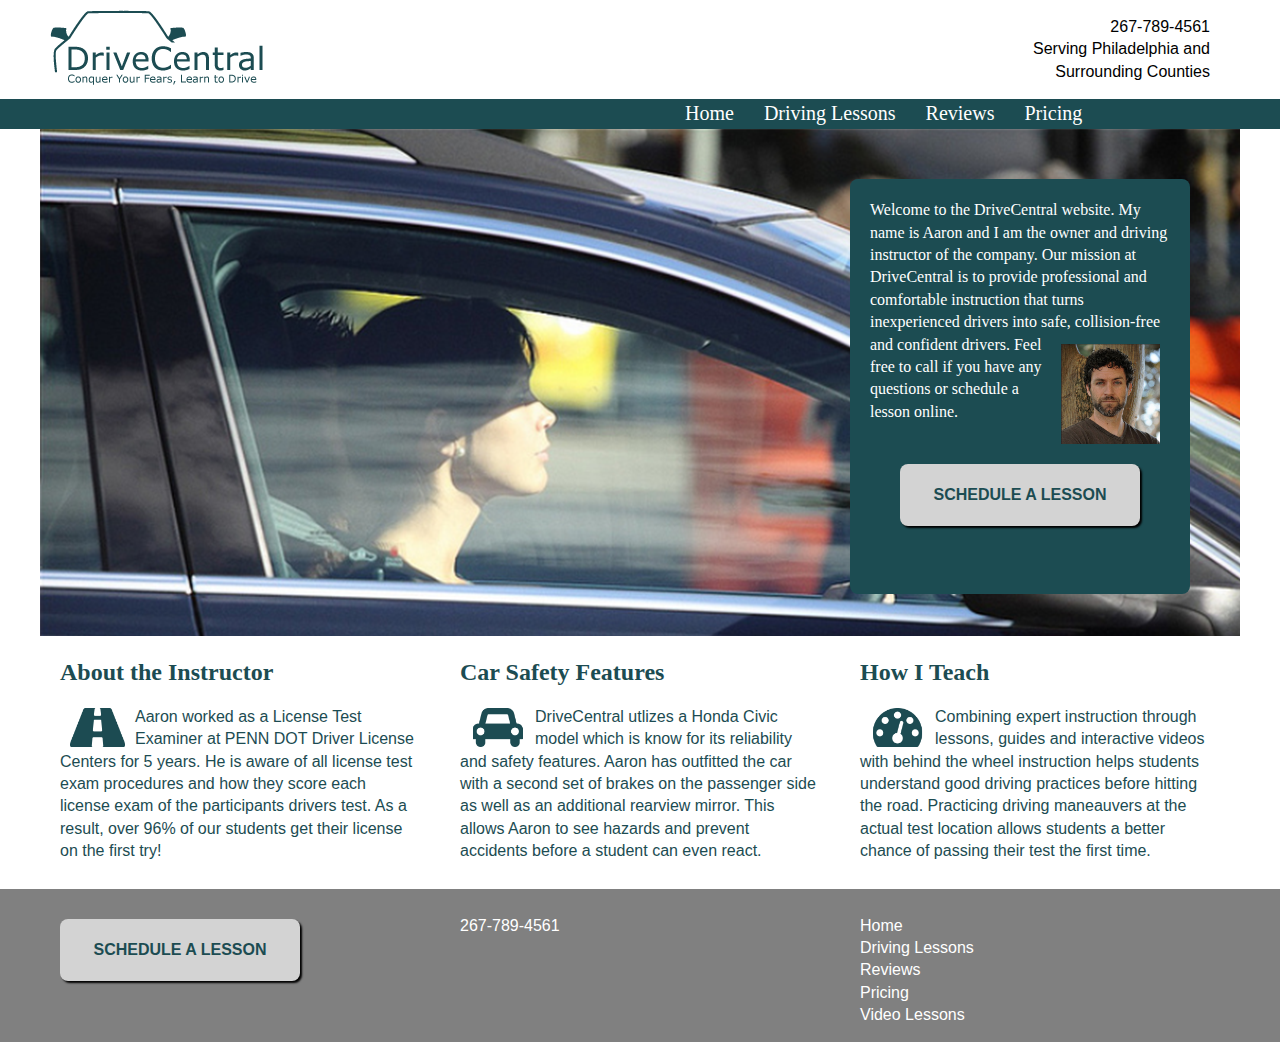
<file: index.html>
<!DOCTYPE html>
<html>
	<head>
		<link rel="stylesheet" href="styles/styles.css">
	</head>
	<body>
		<header>
			<div class="container">

				<a href="index.html">
					<img id ="logo" src="images/drivecentrallogo.png" alt="DriveCentral Logo">
					<div id ="logoMobile">
						<img  src="images/drivecentrallogoMobile.png" alt="DriveCentral Logo">
					</div>
				</a>

				<section id="phonelocation">
					<p>267-789-4561<br/>
					Serving Philadelphia and Surrounding Counties</p>
				</section>
				<section id="phonelocationmobile">
					<p>267-789-4561<br/>
					Serving Philadelphia and Surrounding Counties</p>
				</section>
			</div>

			<nav id="mainNav">
				<div class="container" >
					<div id="navcontainer">
						<ul>
							<li class="selected"><a href="index.html">Home</a></li>
							<li>
								<a href="drivingLessons.html">Driving Lessons</a>
								<ul class="dropdown">
									<li><a href ="drivingLessons.html#Adults">Adults</a></li>
									<li><a href ="drivingLessons.html#Teens">Teens</a></li>
								</ul>
							</li>
							<li><a href="reviews.html">Reviews</a></li>
							<li><a href="pricing.html">Pricing</a></li>
							<li><a href="videoLessons.html">Video Lessons</a></li>
						</ul>
					</div>
				</div>
			</nav>

			<nav class="container" id="mobileNav">
				<div id="mobileSchedule">
					<a href="https://www.bookfresh.com/index.html?id=15b22b9d3a0108159f1da64b745c4dbb&view=buyer_flow" >SCHEDULE A LESSON</a>
				</div>
				<ul id="lessonsReviews">
					<li><a href="drivingLessons.html">Driving Lessons</a></li>
					<li><a href="reviews.html">Reviews</a></li>
				</ul>
				<ul id="pricingVideos">
					<li><a href="pricing.html">Pricing</a></li>
					<li><a href="videoLessons.html">Video Lessons</a></li>
				</ul>
			</nav>

		</header>

		<div class="hero container">

			<!--<img width="1200" height="506" src="images/Woman Learning to Drive.png" alt="Woman Learning to Drive"> <!--remove space from filename!!!!! will break in browsers -->

			<div class="herocallout calloutposition">
				<p class="desktopCallout">Welcome to the DriveCentral website. My name is Aaron and I am the owner and driving instructor
				of the company. Our mission at DriveCentral is to provide professional and  comfortable instruction that turns inexperienced drivers into safe, collision-free and confident drivers. <img height="100px" src="images/CasualMan.jpg" alt="Driving Instructor Portrait" align="right"> Feel free to call if you have any questions or schedule a lesson online.</p>
				<p class="tabletCallout">Welcome! I'm <img height="75px" src="images/CasualMan.jpg" alt="Driving Instructor Portrait" align="right">Aaron, the driving instructor of DriveCentral. Our mission is to provide professional and  comfortable instruction that turns inexperienced drivers into safe and confident drivers. </p>
				<div class="clear"></div>
				<div class="button"><a href="https://www.bookfresh.com/index.html?id=15b22b9d3a0108159f1da64b745c4dbb&view=buyer_flow" >SCHEDULE A LESSON</a></div>
			</div>
		</div>

		<div class = "columns container space-between flex">
			<article class="column">
				<h3>About the Instructor</h3>
				<p><img width="55" height="39" src=" images/icon1.png" alt="icon1">Aaron  worked as a License Test Examiner at PENN DOT Driver License Centers for 5 years. He is aware of all license test exam procedures and how they score each license exam of the participants drivers test. As a result, over 96% of our students get their license on the first try!</p>
			</article>

			<article class="column">
				<h3>Car Safety Features</h3>
				<p><img width="55" height="39" src=" images/icon2.png" alt="icon2">DriveCentral utlizes a Honda Civic model which is know for its reliability and safety features. Aaron has outfitted the car with a second set of brakes on the passenger side as well as an additional rearview mirror. This allows Aaron to see hazards and prevent accidents before a student can even react.</p>
			</article>

			<article class="column">
				<h3>How I Teach</h3>
				<p><img width="55" height="39" src=" images/icon3.png" alt="icon3">Combining expert instruction through lessons, guides and interactive videos with behind the wheel instruction helps students understand good driving practices before hitting the road. Practicing driving maneauvers at the actual test location allows students a better chance of passing their test the first time.</p>
			</article>
		</div>

		<footer>
			<div class="columns container space-between flex">
				<section class="column">
					<p class="button"><a href="https://www.bookfresh.com/index.html?id=15b22b9d3a0108159f1da64b745c4dbb&view=buyer_flow" >SCHEDULE A LESSON</a></p>
				</section>
				<section class="column">
					<p id="footernumber">267-789-4561</p> 
				</section>
				<section class="column">
					<ul class="nav">
						<li><a href="index.html">Home</a></li>
						<li><a href="drivingLessons.html">Driving Lessons</a></li>
						<li><a href="reviews.html">Reviews</a></li>
						<li><a href="pricing.html">Pricing</a></li>
						<li><a href="videoLessons.html">Video Lessons</a></li>
					</ul>						
				</section>
			</div>
		</footer>		
	</body>
</html>
</file>
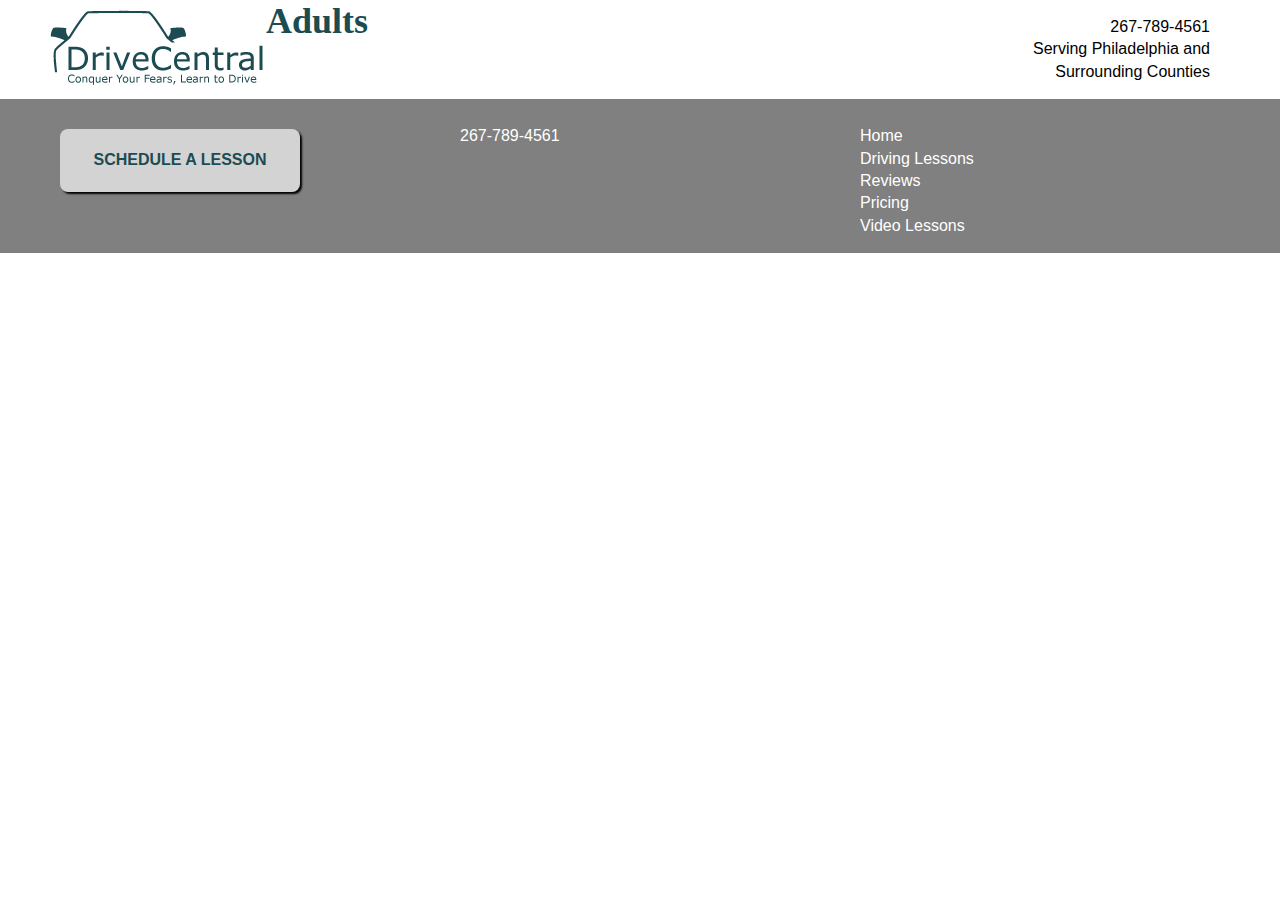
<file: adults.html>
<!DOCTYPE html>
<html>
	<head>
		<link rel="stylesheet" href="styles/styles.css">
	</head>
	<body>
		<header>
			<div class="container">
				<img id ="logo" src="images/drivecentrallogo.png" alt="DriveCentral Logo">
				<section id="phonelocation">
					<p>267-789-4561<br/>
					Serving Philadelphia and Surrounding Counties</p>
				</section>
			</div>

			<nav>
				<div class="container" >
					<div id="navcontainer">
						<ul>
							<li class="selected"><a href="index.html">Home</a></li>
							<li>
								<a href="drivingLessons.html">Driving Lessons</a>
								<ul class="dropdown">
									<li><a href ="adults.html">Adults</a></li>
									<li><a href ="teens.html">Teens</a></li>
								</ul>
							</li>
							<li><a href="reviews.html">Reviews</a></li>
							<li><a href="pricing.html">Pricing</a></li>
							<li><a href="videoLessons.html">Video Lessons</a></li>
						</ul>
					</div>
				</div>
			</nav>	
		</header>
		
				<h1>Adults</h1>

		<footer>
			<div class="columns container space-between flex">
				<section class="column">
					<p class="button"><a href="https://www.bookfresh.com/index.html?id=15b22b9d3a0108159f1da64b745c4dbb&view=buyer_flow" >SCHEDULE A LESSON</a></p>
				</section>
				<section class="column">
					<p id="footernumber">267-789-4561</p> 
				</section>
				<section class="column">
					<ul class="nav">
						<li><a href="index.html">Home</a></li>
						<li><a href="drivingLessons.html">Driving Lessons</a></li>
						<li><a href="reviews.html">Reviews</a></li>
						<li><a href="pricing.html">Pricing</a></li>
						<li><a href="videoLessons.html">Video Lessons</a></li>
					</ul>						
				</section>
			</div>
		</footer>		
	</body>
</html>
</file>
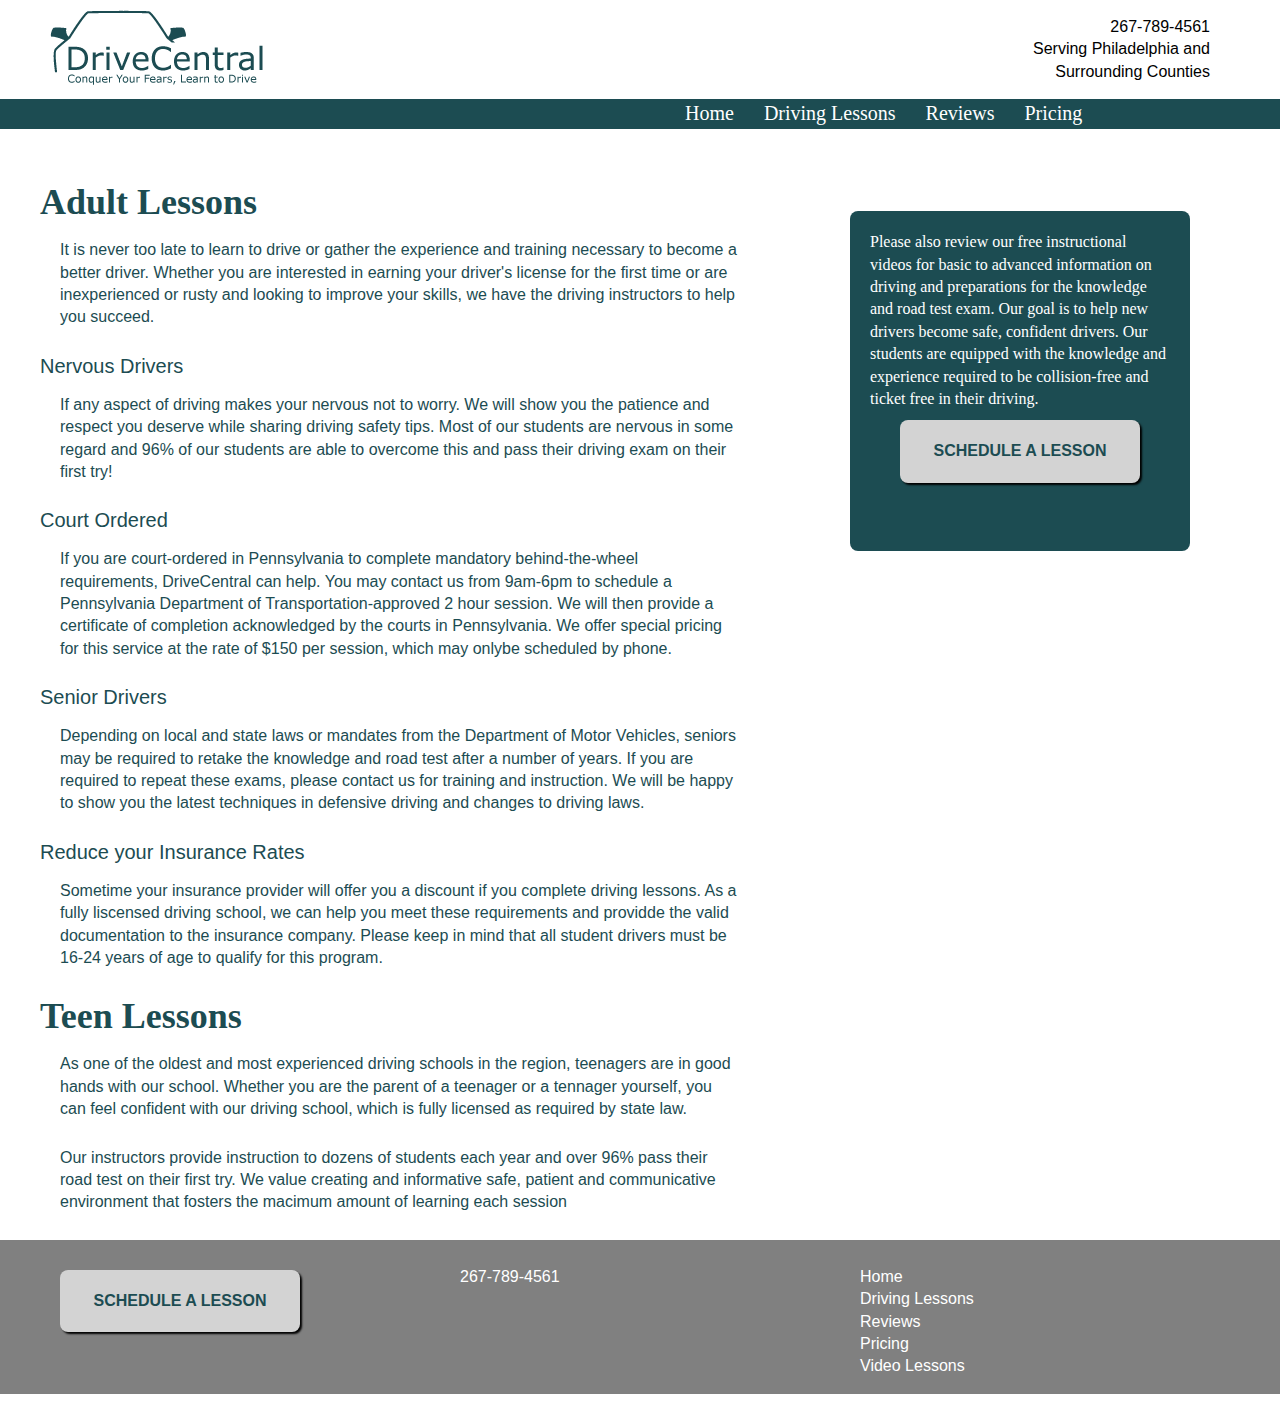
<file: drivingLessons.html>
<!DOCTYPE html>
<html>
	<head>
		<link rel="stylesheet" href="styles/styles.css">
		
	</head>
	<body>
		<header>
			<div class="container">
				<a href="index.html">
					<img id ="logo" src="images/drivecentrallogo.png" alt="DriveCentral Logo">
					<div id ="logoMobile">
						<img  src="images/drivecentrallogoMobile.png" alt="DriveCentral Logo">
					</div>
				</a>
				<section id="phonelocation">
					<p>267-789-4561<br/>
					Serving Philadelphia and Surrounding Counties</p>
				</section>
				<section id="phonelocationmobile">
					<p>267-789-4561<br/>
					Serving Philadelphia and Surrounding Counties</p>
				</section>
			</div>

			<nav id="mainNav">
				<div class="container" >
					<div id="navcontainer">
						<ul>
							<li class="selected"><a href="index.html">Home</a></li>
							<li>
								<a href="drivingLessons.html">Driving Lessons</a>
								<ul class="dropdown">
									<li><a href ="drivingLessons.html#Adults">Adults</a></li>
									<li><a href ="drivingLessons.html#Teens">Teens</a></li>
								</ul>
							</li>
							<li><a href="reviews.html">Reviews</a></li>
							<li><a href="pricing.html">Pricing</a></li>
							<li><a href="videoLessons.html">Video Lessons</a></li>
						</ul>
					</div>
				</div>
			</nav>


			<nav class="container" id="mobileNav">
				<div id="mobileSchedule">
					<a href="https://www.bookfresh.com/index.html?id=15b22b9d3a0108159f1da64b745c4dbb&view=buyer_flow" >SCHEDULE A LESSON</a>
				</div>
				<ul id="lessonsReviews">
					<li><a href="drivingLessons.html">Driving Lessons</a></li>
					<li><a href="reviews.html">Reviews</a></li>
				</ul>
				<ul id="pricingVideos">
					<li><a href="pricing.html">Pricing</a></li>
					<li><a href="videoLessons.html">Video Lessons</a></li>
				</ul>
			</nav>	
		</header>

		<div class="container">
			<div id="articleContainer">
				<article id="articleContent">
					<div class="herocallout tabletCallout" id="articleCallout" >
						<p>Please review our instructional videos for information on driving and preparations for the knowledge and road test exam. Our students are equipped with the knowledge required to be collision-free and safe while driving.</p>
						<div class="clear"></div>
						<div class="button"><a href="https://www.bookfresh.com/index.html?id=15b22b9d3a0108159f1da64b745c4dbb&view=buyer_flow" >SCHEDULE A LESSON</a>
						</div>
					</div>	
					<a NAME="Adults">
					<h1>Adult Lessons</h1>

					<p>It is never too late to learn to drive or gather the experience and training necessary to become a better driver. Whether you are interested in earning your driver's license for the first time or are inexperienced or rusty and looking to improve your skills, we have the driving instructors to help you succeed.</p>
					<h2>Nervous Drivers</h2>
					<p>If any aspect of driving makes your nervous not to worry. We will show you the patience and respect you deserve while sharing driving safety tips. Most of our students are nervous in some regard and 96% of our students are able to overcome this and pass their driving exam on their first try!</p>
					
					
					<h2>Court Ordered</h2>
					<p>If you are court-ordered in Pennsylvania to complete mandatory behind-the-wheel requirements, DriveCentral can help. You may contact us from 9am-6pm to schedule a Pennsylvania Department of Transportation-approved 2 hour session. We will then provide a certificate of completion acknowledged by the courts in Pennsylvania. We offer special pricing for this service at the rate of $150 per session, which may onlybe scheduled by phone.</p>
					<h2>Senior Drivers</h2>
					<p>Depending on local and state laws or mandates from the Department of Motor Vehicles, seniors may be required to retake the knowledge and road test after a number of years. If you are required to repeat these exams, please contact us for training and instruction. We will be happy to show you the latest techniques in defensive driving and changes to driving laws.</p>
					<h2>Reduce your Insurance Rates</h2>
					<p>Sometime your insurance provider will offer you a discount if you complete driving lessons. As a fully liscensed driving school, we can help you meet these requirements and providde the valid documentation to the insurance company. Please keep in mind that all student drivers must be 16-24 years of age to qualify for this program.</p>


					<a NAME="Teens">
					<h1>Teen Lessons</h1>
					<p>As one of the oldest and most experienced driving schools in the region, teenagers are in good hands with our school. Whether you are the parent of a teenager or a tennager yourself, you can feel confident with our driving school, which is fully licensed as required by state law.
					<p>Our instructors provide instruction to dozens of students each year and over 96% pass their road test on their first try. We value creating and informative safe, patient and communicative environment that fosters the macimum amount of learning each session</p>
				</article>
				<div class="herocallout desktopCallout" id="articleCallout">
					<p>Please also review our free instructional videos for basic to advanced information on driving and preparations for the knowledge and road test exam. Our goal is to help new drivers become safe, confident drivers. Our students are equipped with the knowledge and experience required to be collision-free and ticket free in their driving.</p>
					<div class="clear"></div>
					<div class="button"><a href="https://www.bookfresh.com/index.html?id=15b22b9d3a0108159f1da64b745c4dbb&view=buyer_flow" >SCHEDULE A LESSON</a>
					</div>
				</div>	

			</div>
		</div>

			
		
		

		<footer>
			<div class="columns container space-between flex">
				<section class="column">
					<p class="button"><a href="https://www.bookfresh.com/index.html?id=15b22b9d3a0108159f1da64b745c4dbb&view=buyer_flow" >SCHEDULE A LESSON</a></p>
				</section>
				<section class="column">
					<p id="footernumber">267-789-4561</p> 
				</section>
				<section class="column">
					<ul class="nav">
						<li><a href="index.html">Home</a></li>
						<li><a href="drivingLessons.html">Driving Lessons</a></li>
						<li><a href="reviews.html">Reviews</a></li>
						<li><a href="pricing.html">Pricing</a></li>
						<li><a href="videoLessons.html">Video Lessons</a></li>
					</ul>						
				</section>
			</div>
		</footer>		
	</body>
</html>
</file>
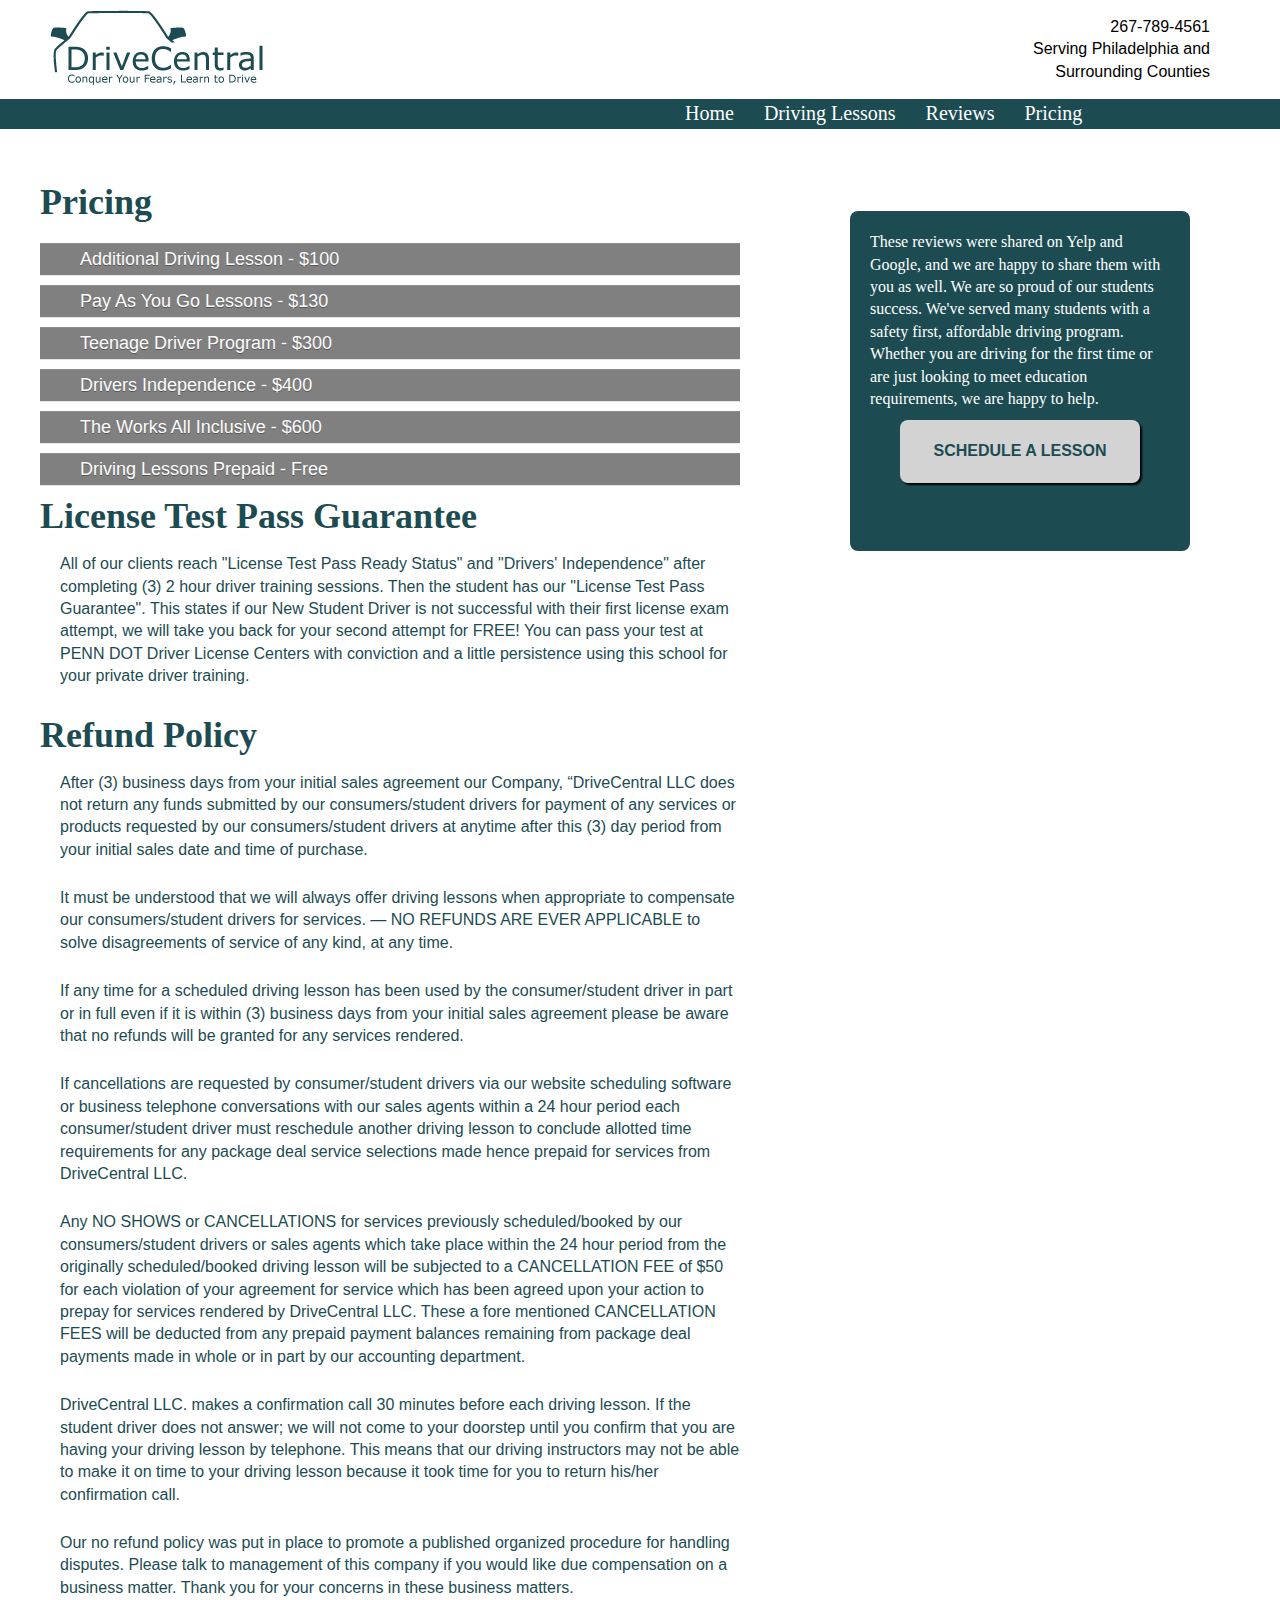
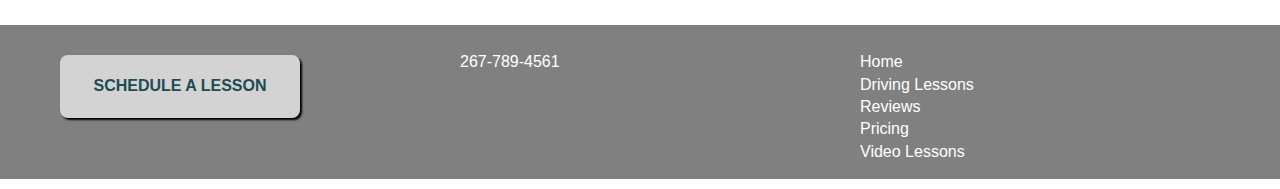
<file: pricing.html>
<!DOCTYPE html>
<html>
	<head>
		<link rel="stylesheet" href="styles/styles.css">
	</head>
	<body>
		<header>
			<div class="container">
				<a href="index.html">
					<img id ="logo" src="images/drivecentrallogo.png" alt="DriveCentral Logo">
					<div id ="logoMobile">
						<img  src="images/drivecentrallogoMobile.png" alt="DriveCentral Logo">
					</div>
				</a>
				<section id="phonelocation">
					<p>267-789-4561<br/>
					Serving Philadelphia and Surrounding Counties</p>
				</section>
				<section id="phonelocationmobile">
					<p>267-789-4561<br/>
					Serving Philadelphia and Surrounding Counties</p>
				</section>
			</div>

			<nav id="mainNav">
				<div class="container" >
					<div id="navcontainer">
						<ul>
							<li class="selected"><a href="index.html">Home</a></li>
							<li>
								<a href="drivingLessons.html">Driving Lessons</a>
								<ul class="dropdown">
									<li><a href ="drivingLessons.html#Adults">Adults</a></li>
									<li><a href ="drivingLessons.html#Teens">Teens</a></li>
								</ul>
							</li>
							<li><a href="reviews.html">Reviews</a></li>
							<li><a href="pricing.html">Pricing</a></li>
							<li><a href="videoLessons.html">Video Lessons</a></li>
						</ul>
					</div>
				</div>
			</nav>


			<nav class="container" id="mobileNav">
				<div id="mobileSchedule">
					<a href="https://www.bookfresh.com/index.html?id=15b22b9d3a0108159f1da64b745c4dbb&view=buyer_flow" >SCHEDULE A LESSON</a>
				</div>
				<ul id="lessonsReviews">
					<li><a href="drivingLessons.html">Driving Lessons</a></li>
					<li><a href="reviews.html">Reviews</a></li>
				</ul>
				<ul id="pricingVideos">
					<li><a href="pricing.html">Pricing</a></li>
					<li><a href="videoLessons.html">Video Lessons</a></li>
				</ul>
			</nav>
		</header>
		
				<div class="container">
			<div id="articleContainer">
				<article id="articleContent">
					<div class="herocallout tabletCallout" id="articleCallout">
						<p>These reviews were shared on Yelp, and we are happy to share them with you as well. We are proud of our students success. Whether you are driving for the first time or looking to meet education requirements, we are happy to help.</p>
						<div class="clear"></div>
						<div class="button"><a href="https://www.bookfresh.com/index.html?id=15b22b9d3a0108159f1da64b745c4dbb&view=buyer_flow" >SCHEDULE A LESSON</a>
						</div>
					</div>	
					<h1>Pricing</h1>
					
					<ul class="accordion">
	    			<li id="one" class="files"><a href="#one">Additional Driving Lesson - $100</a>
	    				<ul class="sub-menu">
	    					<p> Have you completed all of your driving lessons attached to your, "TEEN DRIVER PROGRAM or DRIVERS' INDEPENDENCE or THE WORKS driver training programs and you still need more lessons to reach license test pass ready status? Did you say yes, then this service name is for additional driver training or license test appointments after you paid for one of our TEEN DRIVER PROGRAMS, DRIVERS' INDEPENDENCE or THE WORKS package deals starting with lesson 4 [TEENAGE DRIVER PROGRAM], 5 [DRIVERS' INDEPENDENCE], 7 [THE WORKS] or 8 etc... </p> 	
    					</ul>
	    			</li>
	    			<li id="two" class="mail"><a href="#two">Pay As You Go Lessons - $130</a>
	    				<ul class="sub-menu">
 							<p>  PRIMARY OBJECTIVE:

							Developing basic driving skills to reach what we call , "license test pass ready status."

							[PARKING LOT AND / OR LOW TRAFFIC ENVIRONMENTS]

							(STAGE NO. 1) FIRST DRIVING LESSON - Getting acquainted with the training vehicle.

							Interior Instruments & Controls Drill - locating & operating motor vehicle controls without looking for them;

							LANE CONTROL - centering your training vehicle in the lane with smooth acceleration & braking;

							Intersection & Traffic Safety - regulating your speed within posted legal speed limits, stopping for stop signs before the pedestrian crosswalk lines or the stop sign whichever appears first. Obeying traffic signs, pavement markers & traffic control devices to ensure intersection safety;

							Introduction to right & left turns with foot covering the brake pedal.

							[LOW TO MODERATE TRAFFIC ENVIRONMENTS]

							(STAGE NO. 2) LOW MODERATE TRAFFIC MANEUVERS

							Practicing step by step techniques for precise right & left turns. Answering 4 basics questions when executing turns.

							1.) When to you start turning the steering wheel?
							2.) What speeds are easily managed during turns?
							3.) Should your foot cover the accelerator or brake pedal during turns?
							4.) Where should your eyes focus during turns?

							Lane Changing (Effective Solutions)

							Learning how to better manage, time, distance and space. An practicing active mental comprehension of your ever changing driving environment by gathering visual information then processing that information in a help way when executing lane change decisions in a timely manner to maintain flow in traffic.


							[PARKING LOTS TO MODERATE TRAFFIC DRIVING ENVIRONMENTS]

							(STAGE NO. 3) CITY & SUBURBAN DRIVING WITH PARALLEL PARKING

							Identifying and positioning your training vehicle at 4 points of reference to parallel park between cones placed 8 feet wide by 24 feet length in preparation for license testing at Penn Dot Driver License Centers.

							Proper lane selection in multiple lane traffic intersection with lane changing to maintain flow in traffic.

							Driving Test Appointments at Penn Dot Driver License Centers can only be booked with us after you complete at least one (2) hour driving lessons with us... </p> 
    					</ul>
	    			</li>
	   				<li id="three" class="cloud"><a href="#three">Teenage Driver Program - $300</a>
	   					<ul class="sub-menu">
 							<p>  AUTOMOBILE INSURANCE REDUCTIONS

							Certificate Issuing Program for 6 hours of behind the wheel driver training for student drivers 16 to 24 years of age who would like to solicit Automobile Insurance Companies for reductions on the policy when a teen licensed driver is added to the family insurance policy.

							What we teach?

							[STAGE NUMBERS 1 THOUGH 3 of DRIVE CENTRALS' behind the wheel driver training curriculum for automobile insurance reductions.]

							PRIMARY OBJECTIVE:

							Developing basic driving skills to reach what we call, "license test pass ready status."

							[PARKING LOT AND / OR LOW TRAFFIC ENVIRONMENTS]

							(STAGE NO. 1) FIRST DRIVING LESSON - Getting acquainted with the training vehicle.

							Interior Instruments & Controls Drill - locating & operating motor vehicle controls without looking for them;

							LANE CONTROL - centering your training vehicle in the lane with smooth acceleration & braking;

							Intersection & Traffic Safety - regulating your speed within posted legal speed limits, stopping for stop signs before the pedestrian crosswalk lines or the stop sign whichever appears first. Obeying traffic signs, pavement markers & traffic control devices to ensure intersection safety;

							Introduction to right & left turns with foot covering the brake pedal.

							[LOW TO MODERATE TRAFFIC ENVIRONMENTS]

							(STAGE NO. 2) LOW MODERATE TRAFFIC MANEUVERS

							Practicing step by step techniques for precise right & left turns. Answering 4 basics questions when executing turns.

							1.) When to you start turning the steering wheel?
							2.) What speeds are easily managed during turns?
							3.) Should your foot cover the accelerator or brake pedal during turns?
							4.) Where should your eyes focus during turns?

							Lane Changing (Effective Solutions)

							Learning how to better manage, time, distance and space. An practicing active mental comprehension of your ever changing driving environment by gathering visual information then processing that information in a help way when executing lane change decisions in a timely manner to maintain flow in traffic.

							[PARKING LOTS TO MODERATE TRAFFIC DRIVING ENVIRONMENTS]

							(STAGE NO. 3) CITY & SUBURBAN DRIVING WITH PARALLEL PARKING

							Identifying and positioning your training vehicle at 4 points of reference to parallel park between cones placed 8 feet wide by 24 feet length in preparation for license testing at Penn Dot Driver License Centers.

							Proper lane selection in multiple lane traffic intersection with lane changing to maintain flow in traffic. </p> 
    					</ul>
	   				</li>
	    			<li id="four" class="sign"><a href="#four">Drivers Independence - $400</a>
	    				<ul class="sub-menu">
 							<p>  	TEENAGER DRIVER PROGRAM [(3) 2 hour driving lessons] 		2 hours 		$300.00
								DRIVERS INDEPENDENCE= [(4) 2 hour sessions]
							PACKAGE DEAL - PRIMARY OBJECTIVE:

							To reach, “License Test Pass Ready Status.” FAST LEARNERS NEED APPLY ONLY!

							LICENSE TEST APPOINTMENT IS INCLUDED AS THE FOURTH SESSION. MUST HAVE A VALID PENNSYLVANIA STATE ISSUED LEARNERS’ PERMIT TO APPLY.

							[STAGE NUMBERS 1 THOUGH 3 of DRIVE CENTRALS driver training curriculum]

							Please schedule your second & third driving lessons then your license test appointment with Penn Dot Driver License Center using the, “PREPAID” service name after your first driving lesson with our professionals.

							We will be developing basic driving skills to reach what we call, “license test pass ready status.”

							WHAT WE TEACH?

							[PARKING LOT AND / OR LOW TRAFFIC ENVIRONMENTS]

							(STAGE NO. 1) FIRST DRIVING LESSON - Getting acquainted with the training vehicle.

							Interior Instruments & Controls Drill - locating & operating motor vehicle controls without looking for them;

							LANE CONTROL - centering your training vehicle in the lane with smooth acceleration & braking;

							Intersection Traffic Safety - regulating your speed within posted legal speed limits, stopping for stop signs before the pedestrian crosswalk lines or the stop sign whichever appears first. Obeying traffic signs, pavement markers & traffic control devices to ensure intersection safety;

							Introduction to right & left turns with foot covering the brake pedal.

							[LOW TO MODERATE TRAFFIC ENVIRONMENTS]

							(STAGE NO. 2) LOW MODERATE TRAFFIC MANEUVERS

							Practicing step by step techniques for precise right & left turns. Answering 4 basics questions when executing turns.

							1.) When to you start turning the steering wheel?
							2.) What speeds are easily managed during turns?
							3.) Should your foot cover the accelerator or brake pedal during turns?
							4.) Where should your eyes focus during turns?

							Lane Changing (Effective Solutions)

							Learning how to better manage, time, distance and space. An practicing active mental comprehension of your ever changing driving environment by gathering visual information then processing that information in a help way when executing lane change decisions in a timely manner to maintain flow in traffic.

							[PARKING LOTS TO MODERATE TRAFFIC DRIVING ENVIRONMENTS]

							(STAGE NO. 3) CITY & SUBURBAN DRIVING WITH PARALLEL PARKING

							Identifying and positioning your training vehicle at 4 points of reference to parallel park between cones placed 8 feet wide by 24 feet length in preparation for license testing at Penn Dot Driver License Centers.

							Proper lane selection in multiple lane traffic intersection with lane changing to maintain flow in traffic.

							(STAGE NO. 4) LICENSE TEST APPOINTMENT

							ESCORT SERVICE to Penn Dot Driver License Center for License Testing - Please schedule this service name one hour before license testing using the, “PREPAID” service name. In the notes area of the scheduling software please state what test location you are using, the time of your driving test and what date scheduled at your local Penn Dot Driver License Center. We should arrive at your doorstep one hour before your scheduled license test so please schedule Drive Centrals’ arrival at your doorstep one hour before your license test exam.

							TEST VEHICLE RENTAL; SUPPORTIVE ENCOURAGEMENT.
							MINI TEST (CONDITIONAL NOT OPTIONAL - BASED ON TIME.);
							MUST BE IN LINE FOR TESTING 15 MINUTES PRIOR TO ASSIGNED APPOINTMENT:

							LICENSE TEST PROCEDURES:

							Locating & operating the training vehicles interior instruments and controls; Parallel parking in and area 8 feet wide by 24 feet length;

							THE ROAD TEST - means driving on city streets around the Penn Dot Driver License Center. The complete test should not take more than 15 minutes to complete once the license test examiner appears at your training vehicles door.

							Waiting for license processing if the student driver pass the license test exam.

							Then return trip back home.

							Penn Dot PARENTAL CONSENT FORM DL - 180C must be signed & notarized IF STUDENT DRIVER IS UNDER THE AGE OR 18 YEARS WHEN TESTING AT Penn Dot Driver License Centers.

							OUR TEST PASS GUARANTEE WILL BE INCLUDED ONLY WHEN THE STUDENT DRIVER USED DRIVE CENTRAL LLC FOR LICENSE TESTING AFTER THEY COMPLETED (3) 2 - HOUR DRIVING LESSONS! </p> 
    					</ul>
	    			</li>
	    			<li id="five" class="sign"><a href="#five">The Works All Inclusive - $600</a>
	    				<ul class="sub-menu">
 							<p>
							PRIMARY OBJECTIVE:

							HIGHLIGHTING LICENSE TEST READINESS/HIGHWAY DRIVING. [DRIVING SKILLS DEVELOPMENT/LICENSE TEST APPOINTMENT/DEFENSIVE DRIVING]

							What we teach?

							(STAGE NO. 1) FIRST DRIVING LESSON - Getting acquainted with the training vehicle.

							Interior Instruments & Controls Drill - locating & operating motor vehicle controls without looking for them;

							LANE CONTROL - centering your training vehicle in the lane with smooth acceleration & braking;

							Intersection & Traffic Safety - regulating your speed within posted legal speed limits, stopping for stop signs before the pedestrian crosswalk lines or the stop sign whichever appears first. Obeying traffic signs, pavement markers & traffic control devices to ensure intersection safety;

							Introduction to right & left turns with foot covering the brake pedal.
							[LOW TO MODERATE TRAFFIC ENVIRONMENTS]
							Please use service name, “PREPAID” for lessons 2, 3, 4, 5 and 6. Your lesson should be scheduled 2 to not more than 7 days apart for optimal retention of basic step by step procedures.

							(STAGE NO. 2) LOW MODERATE TRAFFIC MANEUVERS

							Practicing step by step techniques for precise right & left turns. Answering 4 basics questions when executing turns.

							1.) When to you start turning the steering wheel?
							2.) What speeds are easily managed during turns?
							3.) Should your foot cover the accelerator or brake pedal during turns?
							4.) Where should your eyes focus during turns?
							Lane Changing (Effective Solutions)

							Learning how to better manage, time, distance and space. And practicing active mental comprehension of your ever changing driving environment by gathering visual information then processing that information in a help way when executing lane change decisions in a timely manner to maintain flow in traffic.

							[PARKING LOTS TO MODERATE TRAFFIC DRIVING ENVIRONMENTS]

							(STAGE NO. 3) CITY & SUBURBAN DRIVING WITH PARALLEL PARKING

							Identifying and positioning your training vehicle at 4 points of reference to parallel park between cones placed 8 feet wide by 24 feet length in preparation for license testing at Penn Dot Driver License Centers.

							Proper lane selection in multiple lane traffic intersection with lane changing to maintain flow in traffic.

							Practicing the license test at the Penn Dot Driver License Center where you scheduled your license test. Practice 3 attempts at license testing without any mistakes. It is best to schedule this driving lesson on the fourth driving lessons one week before your scheduled license test exam on a Monday or after 4 pm Tuesday through Saturday.

							(STAGE NO. 4) LICENSE TEST APPOINTMENT

							ESCORT SERVICE TO Penn Dot Driver License Center for License Testing - Please schedule this service name one hour before license testing using the, “PREPAID” service name. In the notes area of the scheduling software please state what location, what time and what date for your license test appointment. We should arrive at your doorstep one hour before your scheduled license test at Penn Dot so please schedule accordingly.

							TEST VEHICLE RENTAL; SUPPORTIVE ENCOURAGEMENT.

							MINI TEST (CONDITIONAL NOT OPTIONAL - BASED ON TIME.);

							MUST BE IN LINE FOR TESTING 15 MINUTES PRIOR TO ASSIGNED APPOINTMENT:

							LICENSE TEST PROCEDURES:

							Locating & operating the training vehicles' Interior instruments and controls; Parallel parking in and area 8 feet wide by 24 feet length;

							THE ROAD TEST - means driving on city streets around the Penn Dot Driver License Center. The complete test should not take more than 15 minutes to complete.

							Waiting for license processing if the student driver pass the license test exam.

							Then return trip back home.

							Penn Dot PARENTAL CONSENT FORM DL - 180C must be signed & notarized IF STUDENT DRIVER IS UNDER THE AGE OR 18 YEARS WHEN TESTING AT Penn Dot Driver License Centers.

							OUR TEST PASS GUARANTEE WILL BE INCLUDED ONLY WHEN THE STUDENT DRIVER USED DRIVE CENTRAL LLC FOR LICENSE TESTING AFTER THEY COMPLETED (3) 2 - HOUR DRIVING LESSONS!

							Please schedule your six or final driving lesson for highway & defensive driving after you receive your drivers’ license in your hand.</p> 
    					</ul>
	    			</li>
	    			<li id="six" class="sign"><a href="#six">Driving Lessons Prepaid - Free</a>
	    				<ul class="sub-menu">
 							<p>COMPLETING [PREPAID] TEENAGE DRIVER PROGRAM / DRIVERS INDEPENDENCE / THE WORKS.

							PLEASE DO NOT SCHEDULE / BOOK THIS SERVICE NAME, "PREPAID" IF YOU HAVE NOT MADE A FULL PAYMENT FOR SERVICES ON YOUR FIRST DRIVING LESSON WITH OUR PROFESSIONAL DRIVING INSTRUCTORS.

							PREPAID DRIVING LESSONS = 2 - HOUR INCREMENTS OF TIME FOR DRIVING LESSONS TO COMPLETE TEENAGE DRIVER PROGRAM BEHIND THE WHEEL INSTRUCTION = LESSON NUMBERS 2 & 3.

							PREPAID DRIVING LESSONS = 2 - HOUR INCREMENTS OF TIME FOR DRIVING LESSONS TO COMPLETE DRIVERS' INDEPENDENCE BEHIND THE WHEEL INSTRUCTION = LESSON NUMBERS 2, 3 AND YOUR LICENSE TEST APPOINTMENT AT Penn Dot Driver License Center with our, "LICENSE TEST PASS GUARANTEE" for your second attempt at LICENSE TESTING, ONLY! Any additional attempts at License Testing or driving lessons will cost $100.00.

							THE WORKS BEHIND THE WHEEL INSTRUCTION = LESSON NUMBERS 2, 3, 4, 5 SHOULD BE USED FOR YOUR FIRST ATTEMPT AT LICENSE TESTING at Penn Dot Driver License Center with our, "LICENSE TEST PASS GUARANTEE" for your second attempt at LICENSE TESTING, ONLY! Any additional attempts at License Testing or driving lessons will cost $100.00. The sixth lesson should be used for, "Highway & Defensive Driving after you receive your drivers license.</p> 
    					</ul>
	    			</li>
				</ul>

				<h1>License Test Pass Guarantee</h1>
				<p>All of our clients reach "License Test Pass Ready Status" and "Drivers' Independence" after completing (3) 2 hour driver training sessions. Then the student has our "License Test Pass Guarantee". This states if our New Student Driver is not successful with their first license exam attempt, we will take you back for your second attempt for FREE! You can pass your test at PENN DOT Driver License Centers with conviction and a little persistence using this school for your private driver training.</p>
				<h1>Refund Policy</h1>
				<p>After (3) business days from your initial sales agreement our Company, “DriveCentral LLC does not return any funds submitted by our consumers/student drivers for payment of any services or products requested by our consumers/student drivers at anytime after this (3) day period from your initial sales date and time of purchase.</p>

					<p>It must be understood that we will always offer driving lessons when appropriate to compensate our consumers/student drivers for services. — NO REFUNDS ARE EVER APPLICABLE to solve disagreements of service of any kind, at any time.</p>

					<p>If any time for a scheduled driving lesson has been used by the consumer/student driver in part or in full even if it is within (3) business days from your initial sales agreement please be aware that no refunds will be granted for any services rendered.</p>

					<p>If cancellations are requested by consumer/student drivers via our website scheduling software or business telephone conversations with our sales agents within a 24 hour period each consumer/student driver must reschedule another driving lesson to conclude allotted time requirements for any package deal service selections made hence prepaid for services from DriveCentral LLC.</p>

					<p>Any NO SHOWS or CANCELLATIONS for services previously scheduled/booked by our consumers/student drivers or sales agents which take place within the 24 hour period from the originally scheduled/booked driving lesson will be subjected to a CANCELLATION FEE of $50 for each violation of your agreement for service which has been agreed upon your action to prepay for services rendered by DriveCentral LLC. These a fore mentioned CANCELLATION FEES will be deducted from any prepaid payment balances remaining from package deal payments made in whole or in part by our accounting department.</p>

					<p>DriveCentral LLC. makes a confirmation call 30 minutes before each driving lesson. If the student driver does not answer; we will not come to your doorstep until you confirm that you are having your driving lesson by telephone. This means that our driving instructors may not be able to make it on time to your driving lesson because it took time for you to return his/her confirmation call.</p>

					<p>Our no refund policy was put in place to promote a published organized procedure for handling disputes. Please talk to management of this company if you would like due compensation on a business matter. Thank you for your concerns in these business matters. </p>
					
				</article>
				<div class="herocallout desktopCallout" id="articleCallout">
					<p>These reviews were shared on Yelp and Google, and we are happy to share them with you as well. We are so proud of our students success. We've served many students with a safety first, affordable driving program. Whether you are driving for the first time or are just looking to meet education requirements, we are happy to help.</p>
					<div class="clear"></div>
					<div class="button"><a href="https://www.bookfresh.com/index.html?id=15b22b9d3a0108159f1da64b745c4dbb&view=buyer_flow" >SCHEDULE A LESSON</a>
					</div>
				</div>	

			</div>
		</div>

		<footer>
			<div class="columns container space-between flex">
				<section class="column">
					<p class="button"><a href="https://www.bookfresh.com/index.html?id=15b22b9d3a0108159f1da64b745c4dbb&view=buyer_flow" >SCHEDULE A LESSON</a></p>
				</section>
				<section class="column">
					<p id="footernumber">267-789-4561</p> 
				</section>
				<section class="column">
					<ul class="nav">
						<li><a href="index.html">Home</a></li>
						<li><a href="drivingLessons.html">Driving Lessons</a></li>
						<li><a href="reviews.html">Reviews</a></li>
						<li><a href="pricing.html">Pricing</a></li>
						<li><a href="videoLessons.html">Video Lessons</a></li>
					</ul>						
				</section>
			</div>
		</footer>		
	</body>
</html>
</file>
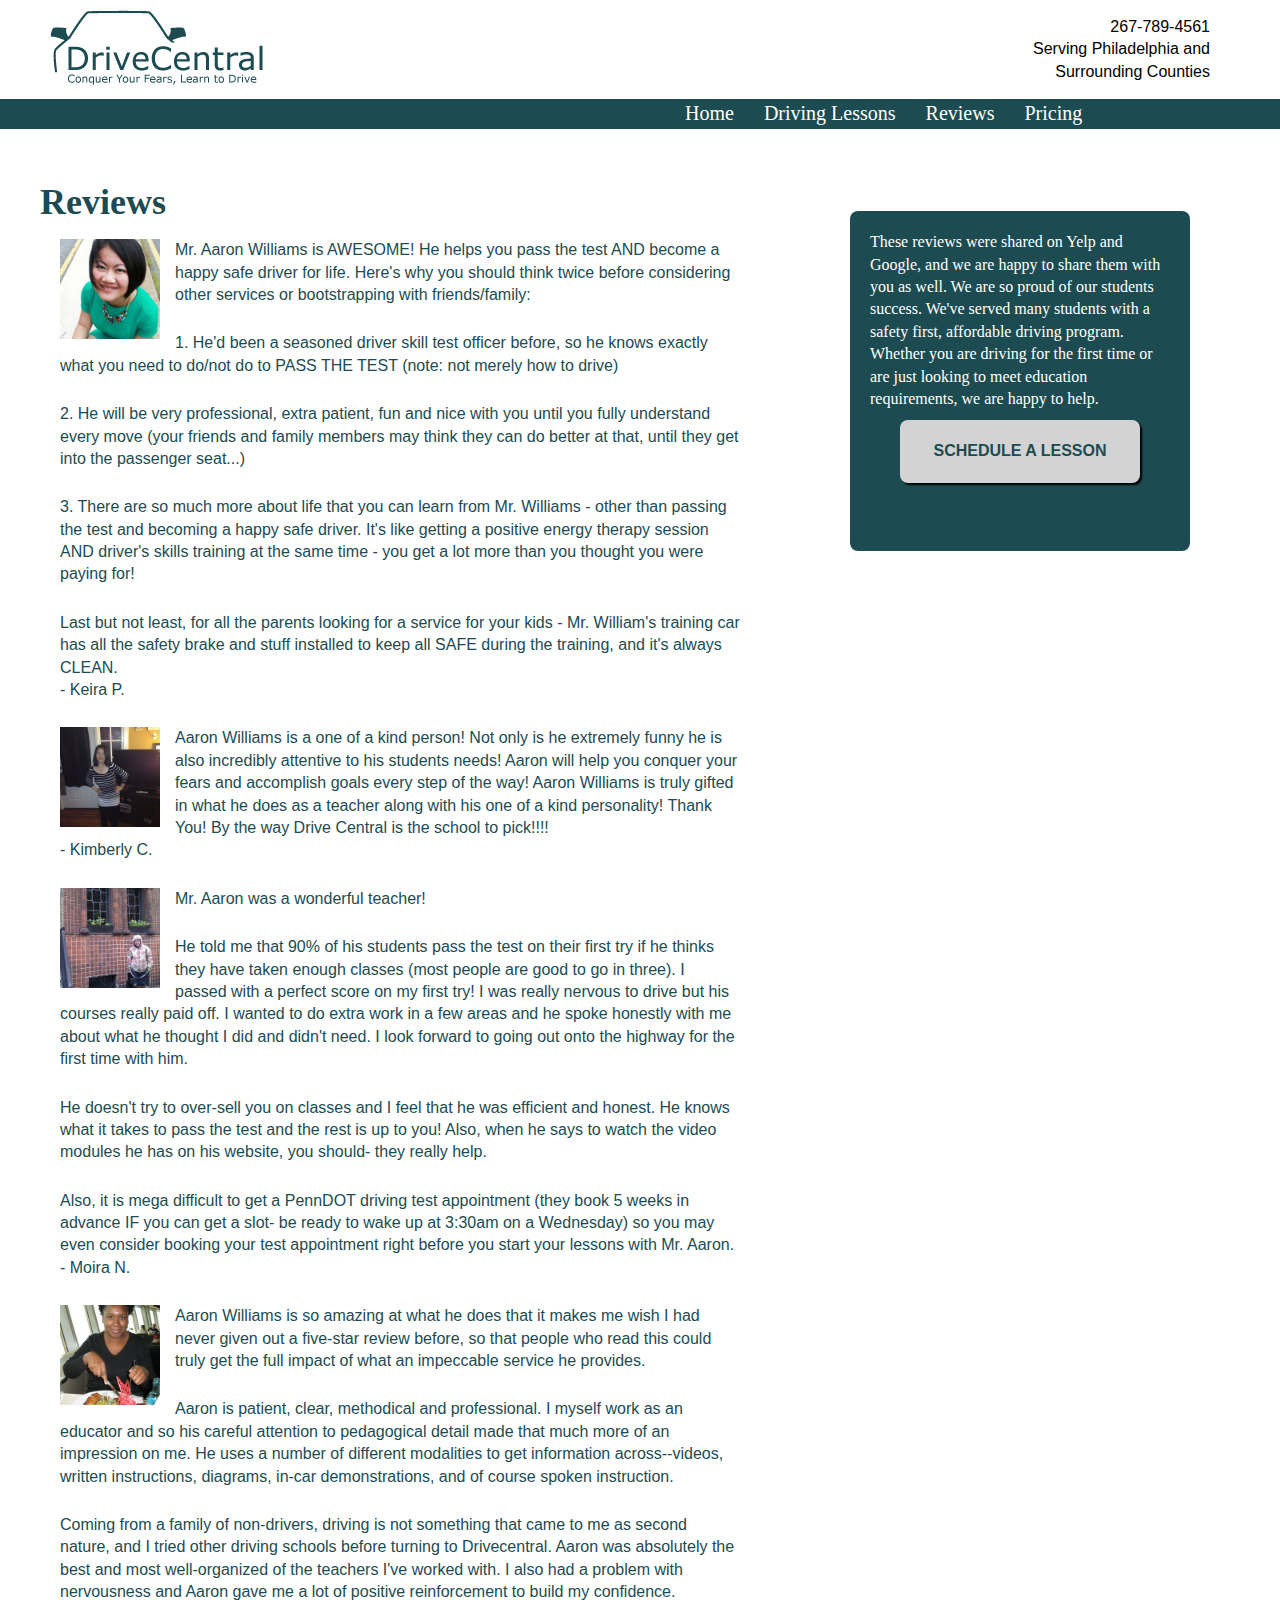
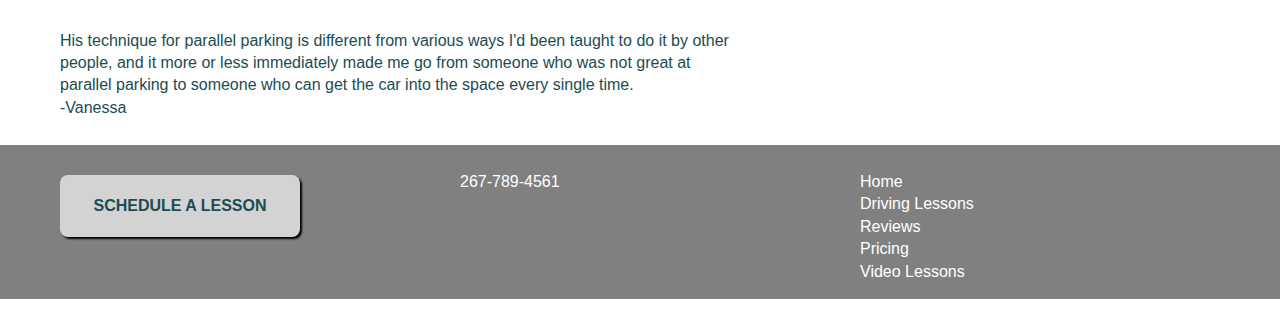
<file: reviews.html>
<!DOCTYPE html>
<html>
	<head>
		<link rel="stylesheet" href="styles/styles.css">
	</head>
	<body>
		<header>
			<div class="container">
				<a href="index.html">
					<img id ="logo" src="images/drivecentrallogo.png" alt="DriveCentral Logo">
					<div id ="logoMobile">
						<img  src="images/drivecentrallogoMobile.png" alt="DriveCentral Logo">
					</div>
				</a>
				<section id="phonelocation">
					<p>267-789-4561<br/>
					Serving Philadelphia and Surrounding Counties</p>
				</section>
				<section id="phonelocationmobile">
					<p>267-789-4561<br/>
					Serving Philadelphia and Surrounding Counties</p>
				</section>
			</div>

			<nav id="mainNav">
				<div class="container" >
					<div id="navcontainer">
						<ul>
							<li class="selected"><a href="index.html">Home</a></li>
							<li>
								<a href="drivingLessons.html">Driving Lessons</a>
								<ul class="dropdown">
									<li><a href ="drivingLessons.html#Adults">Adults</a></li>
									<li><a href ="drivingLessons.html#Teens">Teens</a></li>
								</ul>
							</li>
							<li><a href="reviews.html">Reviews</a></li>
							<li><a href="pricing.html">Pricing</a></li>
							<li><a href="videoLessons.html">Video Lessons</a></li>
						</ul>
					</div>
				</div>
			</nav>


			<nav class="container" id="mobileNav">
				<div id="mobileSchedule">
					<a href="https://www.bookfresh.com/index.html?id=15b22b9d3a0108159f1da64b745c4dbb&view=buyer_flow" >SCHEDULE A LESSON</a>
				</div>
				<ul id="lessonsReviews">
					<li><a href="drivingLessons.html">Driving Lessons</a></li>
					<li><a href="reviews.html">Reviews</a></li>
				</ul>
				<ul id="pricingVideos">
					<li><a href="pricing.html">Pricing</a></li>
					<li><a href="videoLessons.html">Video Lessons</a></li>
				</ul>
			</nav>
		</header>
			<div class="container">
			<div id="articleContainer">
				<article id="articleContent">
					
					<div class="herocallout tabletCallout" id="articleCallout">
						<p>These reviews were shared on Yelp, and we are happy to share them with you as well. We are proud of our students success. Whether you are driving for the first time or looking to meet education requirements, we are happy to help.</p>
						<div class="clear"></div>
						<div class="button"><a href="https://www.bookfresh.com/index.html?id=15b22b9d3a0108159f1da64b745c4dbb&view=buyer_flow" >SCHEDULE A LESSON</a>
						</div>
					</div>	
					<h1>Reviews</h1>


					<p><img height="100px" src="images/Keira.jpg" alt="Keira">Mr. Aaron Williams is AWESOME! He helps you pass the test AND become a happy safe driver for life. Here's why you should think twice before considering other services or bootstrapping with friends/family:</p>
						<p>1. He'd been a seasoned driver skill test officer before, so he knows exactly what you need to do/not do to PASS THE TEST (note: not merely how to drive)</p>
						<p>2. He will be very professional, extra patient, fun and nice with you until you fully understand every move (your friends and family members may think they can do better at that, until they get into the passenger seat...)</p>
						<p>3. There are so much more about life that you can learn from Mr. Williams - other than passing the test and becoming a happy safe driver. It's like getting a positive energy therapy session AND driver's skills training at the same time - you get a lot more than you thought you were paying for!</p>

						<p>Last but not least, for all the parents looking for a service for your kids - Mr. William's training car has all the safety brake and stuff installed to keep all SAFE during the training, and it's always CLEAN.<br/>- Keira P.</p>
					<p><img height="100px"src="images/Kimberly.jpg" alt="Kimberly">Aaron Williams is a one of a kind person! Not only is he extremely funny he is also incredibly attentive to his students needs! Aaron will help you conquer your fears and accomplish goals every step of the way! Aaron Williams is truly gifted in what he does as a teacher along with his one of a kind personality!
					Thank You! By the way Drive Central is the school to pick!!!! <br/>- Kimberly C.</p>
					<p><img height="100px"src="images/Moira.jpg" alt="Moira">Mr. Aaron was a wonderful teacher!</p>

						<p>He told me that 90% of his students pass the test on their first try if he thinks they have taken enough classes (most people are good to go in three). I passed with a perfect score on my first try! I was really nervous to drive but his courses really paid off. I wanted to do extra work in a few areas and he spoke honestly with me about what he thought I did and didn't need. I look forward to going out onto the highway for the first time with him.</p>

						<p>He doesn't try to over-sell you on classes and I feel that he was efficient and honest. He knows what it takes to pass the test and the rest is up to you! Also, when he says to watch the video modules he has on his website, you should- they really help.</p>

						<p>Also, it is mega difficult to get a PennDOT driving test appointment (they book 5 weeks in advance IF you can get a slot- be ready to wake up at 3:30am on a Wednesday) so you may even consider booking your test appointment right before you start your lessons with Mr. Aaron.</br> - Moira N.</p>
				
					<p><img height="100px"src="images/Vanessa.jpg" alt="Vanessa">Aaron Williams is so amazing at what he does that it makes me wish I had never given out a five-star review before, so that people who read this could truly get the full impact of what an impeccable service he provides.</p>

					<p>Aaron is patient, clear, methodical and professional. I myself work as an educator and so his careful attention to pedagogical detail made that much more of an impression on me. He uses a number of different modalities to get information across--videos, written instructions, diagrams, in-car demonstrations, and of course spoken instruction.</p>

					<p>Coming from a family of non-drivers, driving is not something that came to me as second nature, and I tried other driving schools before turning to Drivecentral. Aaron was absolutely the best and most well-organized of the teachers I've worked with. I also had a problem with nervousness and Aaron gave me a lot of positive reinforcement to build my confidence.</p>

					<p>His technique for parallel parking is different from various ways I'd been taught to do it by other people, and it more or less immediately made me go from someone who was not great at parallel parking to someone who can get the car into the space every single time. <br>-Vanessa </p>
					
				</article>
				<div class="herocallout desktopCallout" id="articleCallout">
					<p>These reviews were shared on Yelp and Google, and we are happy to share them with you as well. We are so proud of our students success. We've served many students with a safety first, affordable driving program. Whether you are driving for the first time or are just looking to meet education requirements, we are happy to help.</p>
					<div class="clear"></div>
					<div class="button"><a href="https://www.bookfresh.com/index.html?id=15b22b9d3a0108159f1da64b745c4dbb&view=buyer_flow" >SCHEDULE A LESSON</a>
					</div>
				</div>	

			</div>
		</div>
		<footer>
			<div class="columns container space-between flex">
				<section class="column">
					<p class="button"><a href="https://www.bookfresh.com/index.html?id=15b22b9d3a0108159f1da64b745c4dbb&view=buyer_flow" >SCHEDULE A LESSON</a></p>
				</section>
				<section class="column">
					<p id="footernumber">267-789-4561</p> 
				</section>
				<section class="column">
					<ul class="nav">
						<li><a href="index.html">Home</a></li>
						<li><a href="drivingLessons.html">Driving Lessons</a></li>
						<li><a href="reviews.html">Reviews</a></li>
						<li><a href="pricing.html">Pricing</a></li>
						<li><a href="videoLessons.html">Video Lessons</a></li>
					</ul>						
				</section>
			</div>
		</footer>		
	</body>
</html>
</file>
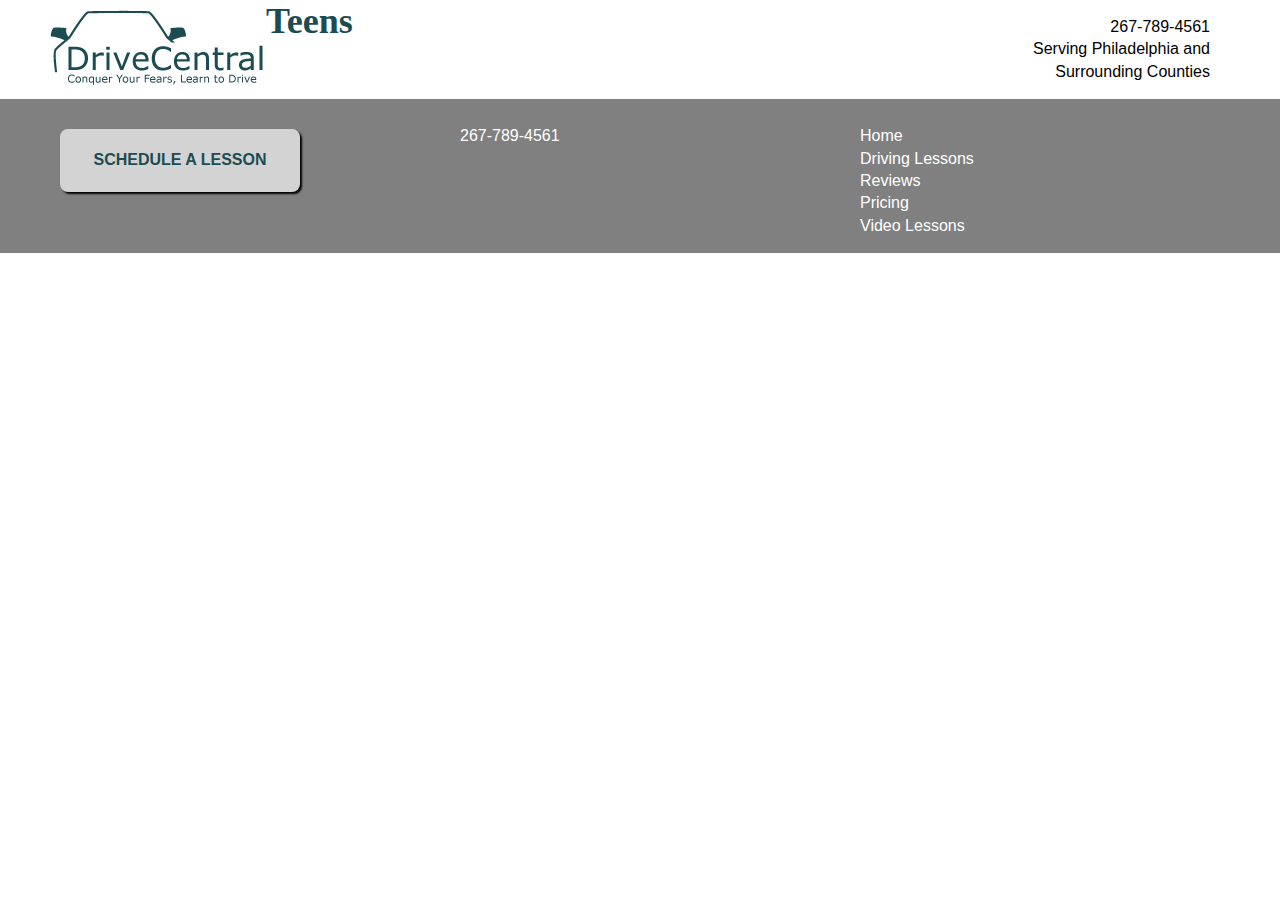
<file: teens.html>
<!DOCTYPE html>
<html>
	<head>
		<link rel="stylesheet" href="styles/styles.css">
	</head>
	<body>
		<header>
			<div class="container">
				<img id ="logo" src="images/drivecentrallogo.png" alt="DriveCentral Logo">
				<section id="phonelocation">
					<p>267-789-4561<br/>
					Serving Philadelphia and Surrounding Counties</p>
				</section>
			</div>

			<nav>
				<div class="container" >
					<div id="navcontainer">
						<ul>
							<li class="selected"><a href="index.html">Home</a></li>
							<li>
								<a href="drivingLessons.html">Driving Lessons</a>
								<ul class="dropdown">
									<li><a href ="adults.html">Adults</a></li>
									<li><a href ="teens.html">Teens</a></li>
								</ul>
							</li>
							<li><a href="reviews.html">Reviews</a></li>
							<li><a href="pricing.html">Pricing</a></li>
							<li><a href="videoLessons.html">Video Lessons</a></li>
						</ul>
					</div>
				</div>
			</nav>	
		</header>
		
				<h1>Teens</h1>

		<footer>
			<div class="columns container space-between flex">
				<section class="column">
					<p class="button"><a href="https://www.bookfresh.com/index.html?id=15b22b9d3a0108159f1da64b745c4dbb&view=buyer_flow" >SCHEDULE A LESSON</a></p>
				</section>
				<section class="column">
					<p id="footernumber">267-789-4561</p> 
				</section>
				<section class="column">
					<ul class="nav">
						<li><a href="index.html">Home</a></li>
						<li><a href="drivingLessons.html">Driving Lessons</a></li>
						<li><a href="reviews.html">Reviews</a></li>
						<li><a href="pricing.html">Pricing</a></li>
						<li><a href="videoLessons.html">Video Lessons</a></li>
					</ul>						
				</section>
			</div>
		</footer>		
	</body>
</html>
</file>
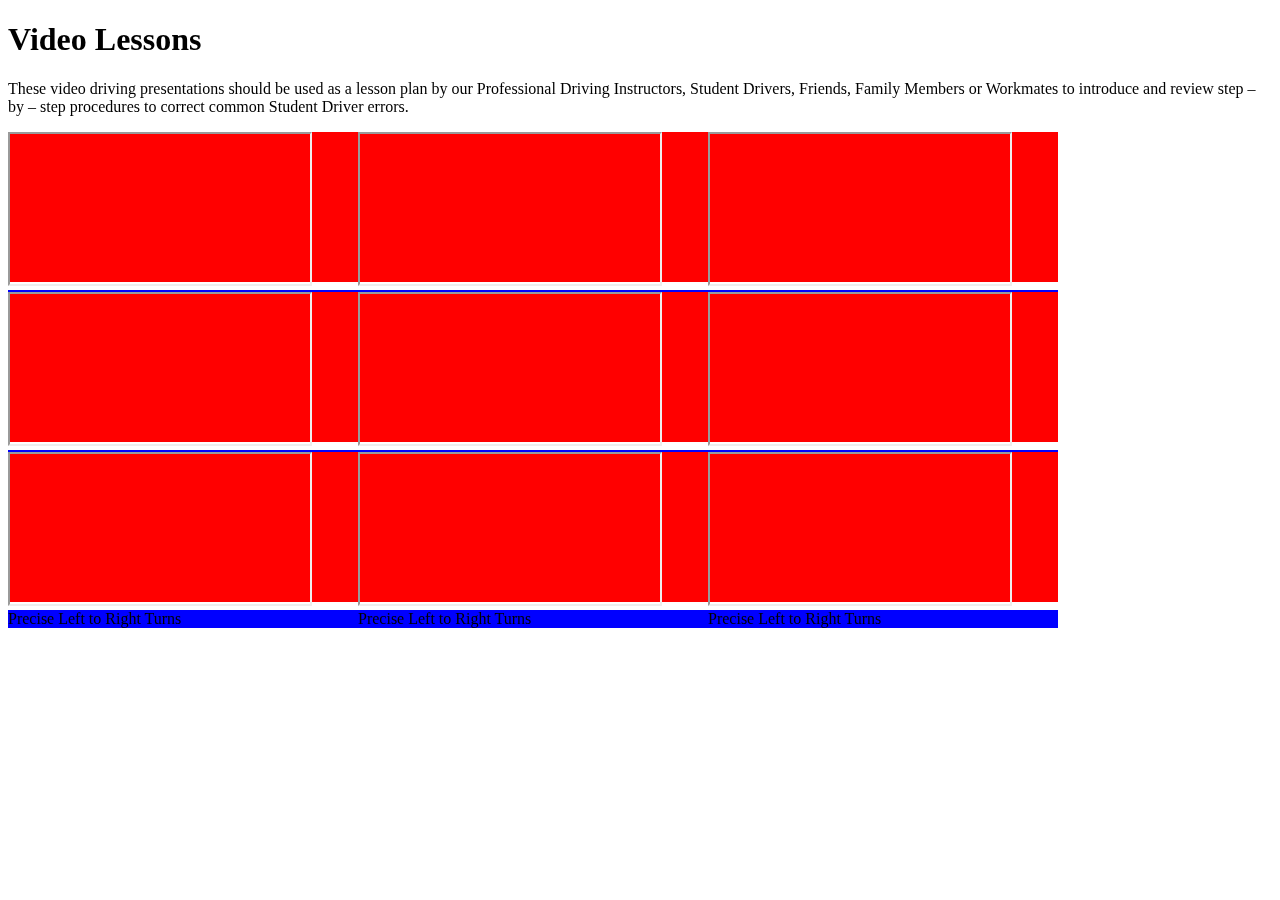
<file: test.html>
<!DOCTYPE html>
<html>
	<head>
		<link rel="stylesheet" href="styles/testcss.css">
	</head>
	<body>
		
		
		
					<h1>Video Lessons</h1>
					<p> These video driving presentations should be used as a lesson plan by our Professional Driving Instructors, Student Drivers, Friends, Family Members or Workmates to introduce and review step – by – step procedures to correct common Student Driver errors.</p>

					<figure>
					<iframe width="300" src="https://www.youtube.com/embed/UPBrmVQ7vII?feature=player_detailpage" allowfullscreen></iframe>
					<figcaption> Start Your Engine</figcaption>
					</figure>
					
					<figure>
					<iframe width="300"  src="https://www.youtube.com/embed/vZyMa1I-zlU?feature=player_detailpage"  allowfullscreen></iframe>
					<figcaption>Instruments and Drills</figcaption>
					</figure>

					<figure>
					<iframe width="300" src="https://www.youtube.com/embed/gblKI58Y-fk?feature=player_detailpage" allowfullscreen></iframe>
					<figcaption>Precise Left to Right Turns</figcaption>
					</figure>

					<figure>
					<iframe width="300" src="https://www.youtube.com/embed/gblKI58Y-fk?feature=player_detailpage" allowfullscreen></iframe>
					<figcaption>Precise Left to Right Turns</figcaption>
					</figure>

					<figure>
					<iframe width="300" src="https://www.youtube.com/embed/gblKI58Y-fk?feature=player_detailpage" allowfullscreen></iframe>
					<figcaption>Precise Left to Right Turns</figcaption>
					</figure>

					<figure>
					<iframe width="300" src="https://www.youtube.com/embed/gblKI58Y-fk?feature=player_detailpage" allowfullscreen></iframe>
					<figcaption>Precise Left to Right Turns</figcaption>
					</figure>

					<figure>
					<iframe width="300" src="https://www.youtube.com/embed/gblKI58Y-fk?feature=player_detailpage" allowfullscreen></iframe>
					<figcaption>Precise Left to Right Turns</figcaption>
					</figure>

					<figure>
					<iframe width="300" src="https://www.youtube.com/embed/gblKI58Y-fk?feature=player_detailpage" allowfullscreen></iframe>
					<figcaption>Precise Left to Right Turns</figcaption>
					</figure>
					<figure>
					<iframe width="300" src="https://www.youtube.com/embed/gblKI58Y-fk?feature=player_detailpage" allowfullscreen></iframe>
					<figcaption>Precise Left to Right Turns</figcaption>
					</figure>
				
	</body>
</html>
</file>
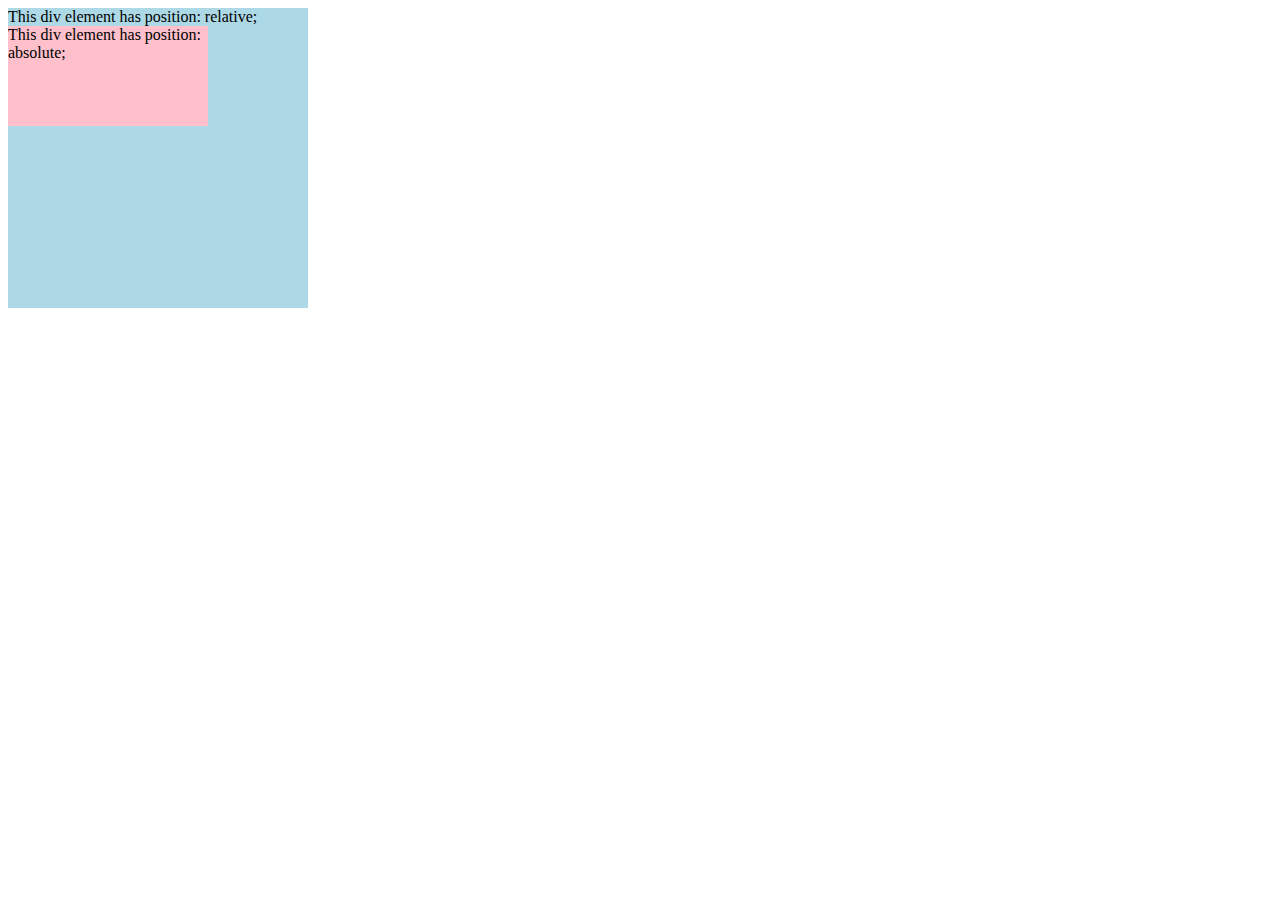
<file: testpage.html>
<!DOCTYPE html>
<html>
	<head>
		<style>
			body{

			}

			.first{
				position: relative;
				height: 300px;
				width: 300px;
				background-color: lightblue;
				
			}

			.nested{
			    position: absolute;
				height: 100px;
				width:  200px;
				background-color: pink;
				
			}
		</style>
	</head>
	<body>
		<div class="first">This div element has position: relative;
 			 <div class="nested">This div element has position: absolute;</div>
		</div>
	</body>
</html>
</file>
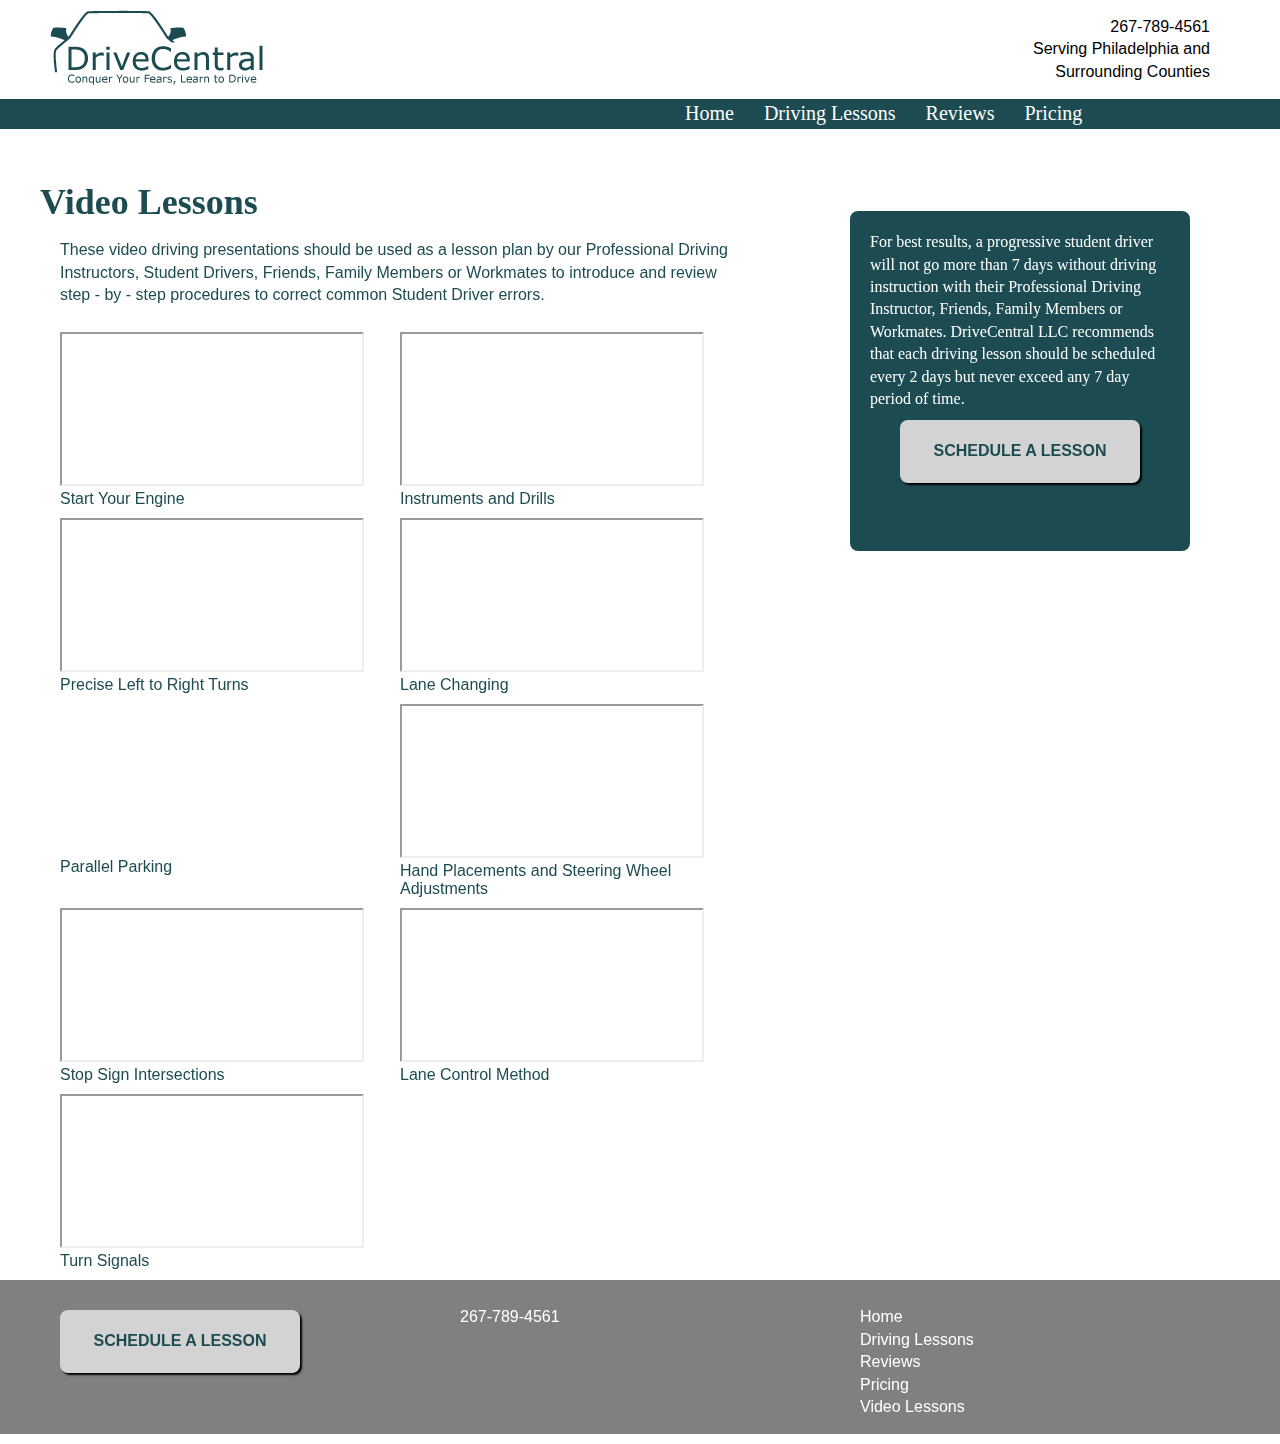
<file: videoLessons.html>
<!DOCTYPE html>
<html>
	<head>
		<link rel="stylesheet" href="styles/styles.css">
	</head>
	<body>
		<header>
			<div class="container">
				<a href="index.html">
					<img id ="logo" src="images/drivecentrallogo.png" alt="DriveCentral Logo">
					<div id ="logoMobile">
						<img  src="images/drivecentrallogoMobile.png" alt="DriveCentral Logo">
					</div>
				</a>
				<section id="phonelocation">
					<p>267-789-4561<br/>
					Serving Philadelphia and Surrounding Counties</p>
				</section>
				<section id="phonelocationmobile">
					<p>267-789-4561<br/>
					Serving Philadelphia and Surrounding Counties</p>
				</section>
			</div>

			<nav id="mainNav">
				<div class="container" >
					<div id="navcontainer">
						<ul>
							<li class="selected"><a href="index.html">Home</a></li>
							<li>
								<a href="drivingLessons.html">Driving Lessons</a>
								<ul class="dropdown">
									<li><a href ="drivingLessons.html#Adults">Adults</a></li>
									<li><a href ="drivingLessons.html#Teens">Teens</a></li>
								</ul>
							</li>
							<li><a href="reviews.html">Reviews</a></li>
							<li><a href="pricing.html">Pricing</a></li>
							<li><a href="videoLessons.html">Video Lessons</a></li>
						</ul>
					</div>
				</div>
			</nav>


			<nav class="container" id="mobileNav">
				<div id="mobileSchedule">
					<a href="https://www.bookfresh.com/index.html?id=15b22b9d3a0108159f1da64b745c4dbb&view=buyer_flow" >SCHEDULE A LESSON</a>
				</div>
				<ul id="lessonsReviews">
					<li><a href="drivingLessons.html">Driving Lessons</a></li>
					<li><a href="reviews.html">Reviews</a></li>
				</ul>
				<ul id="pricingVideos">
					<li><a href="pricing.html">Pricing</a></li>
					<li><a href="videoLessons.html">Video Lessons</a></li>
				</ul>
			</nav>
		</header>
		
		<div class="container">
			<div id="articleContainer">
				<article id="articleContent">
					<div class="herocallout tabletCallout videoCallout" id="articleCallout">
					<p>For best results, a progressive student driver will not go more than 7 days without driving instruction. DriveCentral LLC recommends that each driving lesson should be scheduled every 2 days but never exceed any 7 day period of time.</p>
					<div class="clear"></div>
					<div class="button"><a href="https://www.bookfresh.com/index.html?id=15b22b9d3a0108159f1da64b745c4dbb&view=buyer_flow" >SCHEDULE A LESSON</a>
					</div>
				</div>	
					<h1>Video Lessons</h1>
					<p> These video driving presentations should be used as a lesson plan by our Professional Driving Instructors, Student Drivers, Friends, Family Members or Workmates to introduce and review step - by - step procedures to correct common Student Driver errors.</p>

					<div>
					<figure>
					<iframe width="300" src="https://www.youtube.com/embed/UPBrmVQ7vII?feature=player_detailpage" allowfullscreen>
					</iframe>
					<figcaption> Start Your Engine</figcaption>
					</figure>
					
					<figure>
					<iframe width="300"  src="https://www.youtube.com/embed/vZyMa1I-zlU?feature=player_detailpage"  allowfullscreen></iframe>
					<figcaption>Instruments and Drills</figcaption>
					</figure>

					<figure>
					<iframe width="300" src="https://www.youtube.com/embed/gblKI58Y-fk?feature=player_detailpage" allowfullscreen></iframe>
					<figcaption>Precise Left to Right Turns</figcaption>
					</figure>

					<figure>
					<iframe width="300" src="https://www.youtube.com/embed/HmvfqFqHtYg?feature=player_detailpage"  allowfullscreen></iframe>
					<figcaption>Lane Changing</figcaption>
					</figure>

					<figure>
					<iframe width="300" src="https://www.youtube.com/embed/ztakVwraB8Q?feature=player_detailpage" frameborder="0" allowfullscreen></iframe>
					<figcaption>Parallel Parking</figcaption>
					</figure>

					<figure>
					<iframe width="300"  src="https://www.youtube.com/embed/RSHUWuT4FQw?feature=player_detailpage" allowfullscreen></iframe>
					<figcaption>Hand Placements and Steering Wheel Adjustments</figcaption>
					</figure>

					<figure>
					<iframe width="300" src="https://www.youtube.com/embed/RDGHzjPSvOQ?feature=player_detailpage" allowfullscreen>
					</iframe>
					<figcaption>Stop Sign Intersections</figcaption>
					</figure>

					<figure>
					<iframe width="300" src="https://www.youtube.com/embed/qPfJG19ZqyA?feature=player_detailpage" allowfullscreen>
					</iframe>
					<figcaption>Lane Control Method</figcaption>
					</figure>

					<figure>
					<iframe width="300" src="https://www.youtube.com/embed/AjacnsdXeKY?feature=player_detailpage" allowfullscreen>
					</iframe>
					<figcaption>Turn Signals</figcaption>
					</figure>
					</div>
				</article>
				<div class="herocallout desktopCallout" id="articleCallout">
					<p>For best results, a progressive student driver will not go more than 7 days without driving instruction with their Professional Driving Instructor, Friends, Family Members or Workmates. DriveCentral LLC recommends that each driving lesson should be scheduled every 2 days but never exceed any 7 day period of time.</p>
					<div class="clear"></div>
					<div class="button"><a href="https://www.bookfresh.com/index.html?id=15b22b9d3a0108159f1da64b745c4dbb&view=buyer_flow" >SCHEDULE A LESSON</a>
					</div>
				</div>	
			</div>
		</div>
		<footer>
			<div class="columns container space-between flex">
				<section class="column">
					<p class="button"><a href="https://www.bookfresh.com/index.html?id=15b22b9d3a0108159f1da64b745c4dbb&view=buyer_flow" >SCHEDULE A LESSON</a></p>
				</section>
				<section class="column">
					<p id="footernumber">267-789-4561</p> 
				</section>
				<section class="column">
					<ul class="nav">
						<li><a href="index.html">Home</a></li>
						<li><a href="drivingLessons.html">Driving Lessons</a></li>
						<li><a href="reviews.html">Reviews</a></li>
						<li><a href="pricing.html">Pricing</a></li>
						<li><a href="videoLessons.html">Video Lessons</a></li>
					</ul>						
				</section>
			</div>
		</footer>		
	</body>
</html>
</file>
<file: styles/styles.css>
body{
	margin: 0;
	width: 100%;
	font-family: Verdana, sans-serif;
	color: #1c4c52;
}

p{
	line-height: 1.4;
}


.container{
	margin: 0 auto;
	max-width: 1200px; /* is there a better way to handle this width so it doesnt result in scrolling on smaller laptops*/
}

.flex{
	display: flex;
}

.space-between{
	justify-content: space-between;
}

header{
	margin: 0;
	color: #000000;
}
h1{
	margin:0;
	padding:0;
	font-family: garamond, serif;
	font-size: 36px;
}

h2{
	margin:0;
	padding:0;
	font-family: Verdana, sans-serif;
	font-size: 20px;
	font-weight: lighter;
}

h3{
	font-family: garamond, serif;
	font-size: 24px;
	margin: 0;
	padding: 0;
}

#logo{
	/*background-color: yellow;*/
	float: left;
	clear: both; /* is there a better way to clear without having to have it twice*/
	margin-top: 10px;
	margin-bottom: 10px;
	margin-left:10px;	
}

#phonelocation{
	width: 210px;
	float: right;
	/*background-color: purple;*/
	font-family: verdana, sans-serif;
	text-align: right;
	line-height: 1.3;
	margin-right:30px;
}

a{
	text-decoration: none;
}


/*NAVIGATION STYLES---------- NAVIGATION STYLES ----------- NAVIGATION STYLES */

#navcontainer{
	/*background-color: orange;*/
	width: 575px;
	float: right;
}

#mainNav{
	clear: both;
	width:100%;
	height: 30px;
	background-color: #1C4C52;
	font-size: 125%;
	font-family: Garamond, serif;
}

nav ul{
	/*background-color: pink;*/
	margin: 0;
	padding: 0;
	list-style-type: none;
	width: 555px;
	float: right;
	margin-bottom:20px;
}

nav ul li{
	/*background-color: green;*/
	display: inline-block;
	position: relative;
	text-align: left;
}

nav ul li a {
	display: block;
	margin-right: 25px;
	margin-top: 3px;
	margin-bottom:5px;
}

nav a:link {
    color: #ffffff;
}

nav a:visited {
    
    color: #ffffff;
}

nav a:hover {
    text-decoration: underline;
}

nav a:active {
    text-decoration: underline;
}


nav ul li ul.dropdown{ 

	min-width: 125px; /* Set width of dropdown */
	width: 135px;/* how to make this responsive*/
	display: none;
	position: absolute;
	z-index: 999;
	left: 0;
	box-shadow: 2px 2px 2px #000000;

}

nav ul li:hover ul.dropdown{ 
	display: block; /* display the dropdown*/
}

nav ul li ul.dropdown li{
	background-color: #1C4C52;
	display: block;
	margin-top: 0px;
	height:20px;
	padding:10px;
	width: 115px;
	border-top:2px solid white;
}

/*END OF NAVIGATION STYLES---------- END OF NAVIGATION STYLES ----------- END OF NAVIGATION STYLES */

/* HERO STYLES*/

.hero{
	margin: 0 auto;
	padding: 0;
	background-image: url("../images/Woman Learning to Drive.png");
	/*background-size: play with this! */
	height: 507px;
	position: relative;
}

.herocallout{
	background-color: #1c4c52;
	color: #ffffff;
	max-width: 340px;
	height: 415px;
	float: right;
	border-radius: 8px;
	font-family: verdana;
	line-height: 1.4;
	position:absolute;
	right: 50px;
	top: 50px;
}

.herocallout p {
	float:left;
	margin: 0;
	margin-bottom: 10px;
	padding: 20px;
	padding-bottom: 0;
	/*background-color: black;*/
	
}

.herocallout img{
	float: right;
	padding: 10px;
	/*background-color: green;*/
}

.clear {
clear:both;
}

.button {
	margin: 0px auto;
	padding: 20px;
	width: 200px;
	background-color: lightgray;
	text-align: center;
	font-weight: bold;
	font-family: verdana, sans-serif;
	border-radius: 8px;
	box-shadow: 2px 2px 2px #000000;
}

.button a:link{
	color: #1C4C52;
}

.button a:visited{
	color: #1C4C52;
}

.button a:hover{
	color: #ffffff;
}

/* END of HERO STYLES*/

/* ARTICLE STYLES*/
.columns{
	margin: 10px auto;
	/*background-color: lightblue;*/
}

.column{
	width: 33%;
	padding-top: 10px;
	line-height: 1.4;
	/*background-color: pink;*/
	margin-right: 20px;
	margin-left: 20px;
}

.column img{
	padding-left: 10px;
	padding-right: 10px;
	padding-top: 2px;
}


/* ARTICLE STYLES*/
article p img{
	float: left;
}



/*FOOTER STYLES */

footer{
	margin:0;
	padding:0;
	background-color: gray;
	color: #ffffff;
	font-family: verdana, sans-serif;
	clear: both;
	bottom: 0;
}

footer .button{
	margin: 0;
	margin-top: 20px;

}

footer ul{
	list-style: none;
	/*background-color: green;*/
	padding: 0;
}

footer .nav a:link {
	color: #ffffff;
}

footer .nav a:visited{
	color: #ffffff;
}

footer .nav a:hover{
	color: #1C4C52;
}
/*END OF FOOTER STYLES */

/*DRIVING LESSONS*/

#articleContent{
	max-width: 700px;
	/*background-color: green;*/
	float: left;
	/*position: relative;*/
}

#articleContent p{
	padding-left: 20px;
	padding-bottom: 10px;
}

#articleContent img{
	margin-right: 15px;
}
#articleContainer{
		/*background-color: red;
		max-height: 900px;*/
}

#articleCallout{
		position:static;
		max-height: 340px;
		margin-top: 30px;
		margin-right: 50px;
}

/*ACCORDION MENU */



.accordion,
.accordion ul,
.accordion li,
.accordion a,
.accordion span {
    margin: 0;
    padding: 0;
    border: none;
    outline: none;
}
 
.accordion{
	margin-top: 20px;
}

.accordion li {
    list-style: none;
 }

 .accordion li > a {
    display: block;
    position: relative;
    min-width: 110px;
    padding: 0 10px 0 40px;
    margin-bottom: 10px;
 
    color: #fdfdfd;
   	font: 18px/32px Verdana, sans-serif;*/
    text-decoration: none;
    text-shadow: 0px 1px 0px rgba(0,0,0, .35);
 
    background-color: gray;

    -webkit-box-shadow: inset 0px 1px 0px 0px rgba(255,255,255, .1), 0px 1px 0px 0px rgba(0,0,0, .1);
    -moz-box-shadow: inset 0px 1px 0px 0px rgba(255,255,255, .1), 0px 1px 0px 0px rgba(0,0,0, .1);
    box-shadow: inset 0px 1px 0px 0px rgba(255,255,255, .1), 0px 1px 0px 0px rgba(0,0,0, .1);
}


/* HOVER AND ACTIVE STATES */
.accordion > li:hover > a,
.accordion > li:target > a {
    color: #09181A;
    text-shadow: 1px 1px 1px rgba(255,255,255, .2);
 
    /*background: url(../img/active.png) repeat-x;*/
    background: #1c4c52;
}
 
.sub-menu li:hover a { background: #efefef; }

/*SHOW AND HIDE*/
.accordion li > .sub-menu {
   
    height: 0;
    overflow: hidden;
 
    -webkit-transition: all .2s ease-in-out;
    -moz-transition: all .2s ease-in-out;
    -o-transition: all .2s ease-in-out;
    -ms-transition: all .2s ease-in-out;
    transition: all .2s ease-in-out;
}
 
.accordion li:target > .sub-menu {
    /*height: 100%;*/
    height: 200px;
}

figure{
	margin: 0;
	padding: 0;
	width: 300px;
	float: left;
	margin-bottom: 10px;
	margin-right: 20px;
	margin-left: 20px;
}

.tabletCallout{
	display:none;
}

#logoMobile{
	display:none;
}

#mobileNav{
	display: none;
}

#phonelocationmobile{
	display: none;

}

/*TABLET*/
@media (max-width: 980px){ /*width up to 980px*/

	.container{
		width:700px;
	}

	.hero{
	
		background-image: url("../images/Woman-Learning-to-Drive-Tablet60.png");
		height: 315px;
		position: relative;
	}

	.herocallout{
		max-width: 275px;
		height: 275px;
		line-height: 1.4;
		right: 20px;
		top: 20px;
	}

	.herocallout p {
		/*background-color: black;*/
		margin-bottom: 5px;
		padding: 13px;
		padding-bottom: 0;
		font-size: 15px;
	}

	.desktopCallout{
		display: none;
	}

	.tabletCallout{
		display: block;
	}

	.button {
		margin: 0 auto; 
		padding: 15px;
		width: 200px;
		font-size: 14px;
		font-weight: bold;
	}

	.column{
		width: 100%;
	}

	.flex{
		display: flex;
		flex-wrap: wrap;
	}

	footer .flex
	{
		flex-wrap: nowrap;
	}

	.accordion{
		width: 350px;
	}

	.videoCallout{
		display: none;
	}

}

/*MOBILE MOBILE MOBILE MOBILE MOBILE MOBILE MOBILE MOBILE MOBILE MOBILE MOBILE*/
@media (max-width: 742px){ /*width up to 742*/
	.container{
		width: 90%;
		/*background-color: pink;*/
	}

	.hero{
		display: none;
	}

	#articleCallout{
		display:none;
	}

	#phonelocation{
		display:none;
	}

	#phonelocationmobile{
		display: block;
		
		/*background-color: pink;*/
		width: 200px;
		margin: 0 auto;
		text-align: center;
		font-size: 13px;
		line-height: 1.3;
	}

	#logo{
		display: none;
	}

	#logoMobile{
		/*background-color: red;*/
		text-align: center;
		display: block;
		margin-top: 15px;
		
	}

	footer .flex{
		flex-wrap: wrap;
	}

	footer .column{
		margin: 0 auto;
	}


	#mainNav{
		display:none;
	}

	#mobileNav{
		display: block;
		clear: both;
		height: 256px;
		background: #1c4c52;
	}

	#mobileSchedule{
		text-align: center;
		padding-top: 20px;
		height: 35px;
		border-bottom: 1px solid white;
		border-right: 1px solid white;

	}

	nav ul{
		/*background-color: green;*/
		width: 100%;
		margin:0;
		padding:0;
		text-align: center;
	}

	nav ul li{
		/*background-color: orange;*/
		margin:0;
		height: 100px;
		text-align: center;
		border-right: 1px solid white;
		border-bottom: 1px solid white;
		vertical-align: middle;
		width: 50%;
		box-sizing: border-box;
		float: left;
	}

	nav ul li a{
		/*background-color: red;*/
		margin:0;
		position: relative;
		top:50%; /* Brings it down 50% of the container*/
		transform: translateY(-50%);/*brings it back up 50% of itself*/
		padding: 5px;
	}

	.videoCallout{
		display: none;
	}

}
</file>
<file: styles/testcss.css>
figure{
	margin: 0;
	padding: 0;
	width: 350px;
	height: 150px;
	background-color: red;
	float: left;
	margin-bottom: 10px;
}

figcaption{
	background-color: blue;
}
</file>
